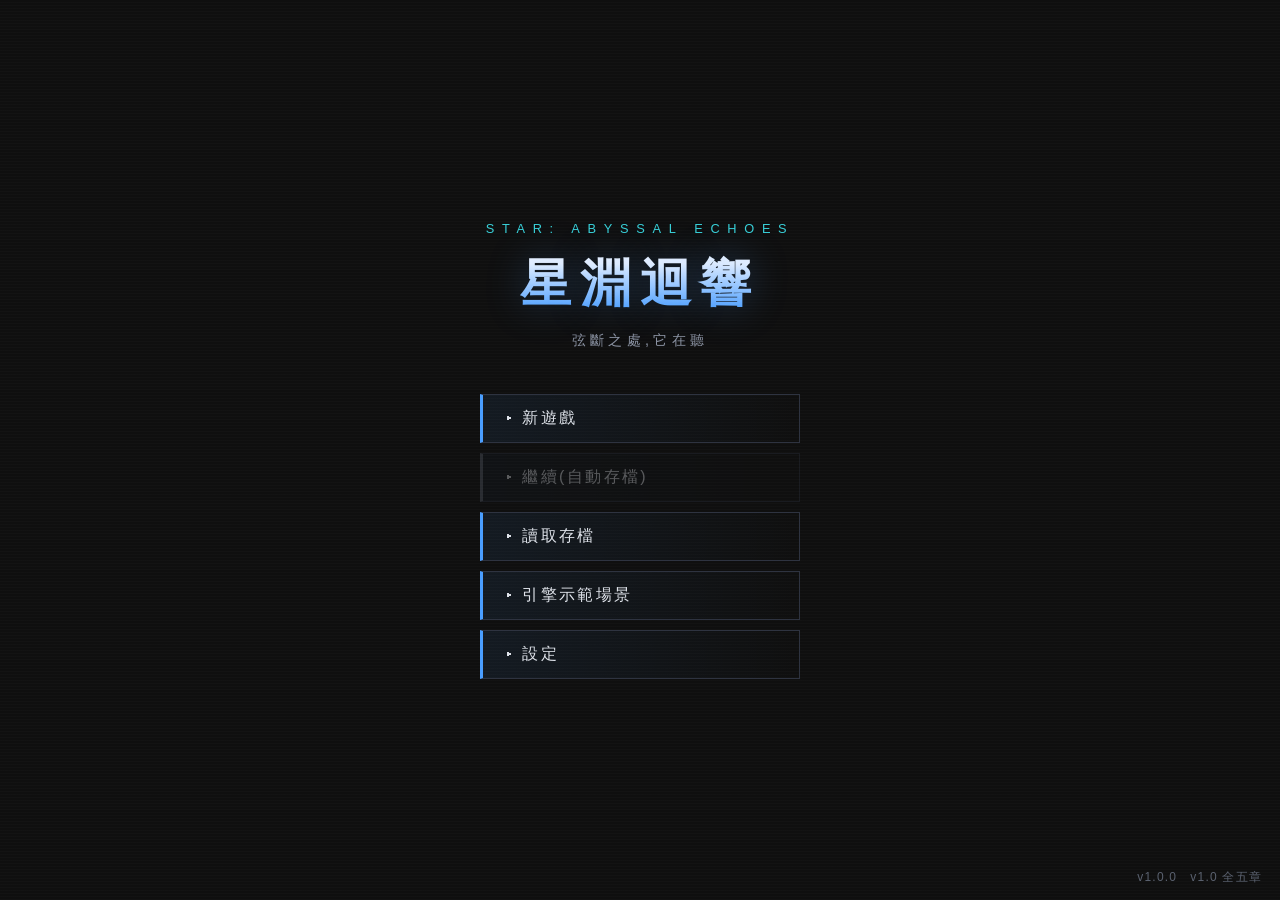
<file: index.html>
<!DOCTYPE html>
<html lang="zh-TW" data-fontsize="md" data-fx="on">
<head>
    <meta charset="UTF-8">
    <meta name="viewport" content="width=device-width, initial-scale=1.0">
    <title>星淵迴響 — STAR: Abyssal Echoes</title>
    <link rel="icon" href="data:image/svg+xml,%3Csvg xmlns='http://www.w3.org/2000/svg' viewBox='0 0 32 32'%3E%3Ctext x='16' y='24' font-size='24' text-anchor='middle'%3E%F0%9F%8C%8C%3C/text%3E%3C/svg%3E">
    <link rel="stylesheet" href="css/main.css">
</head>
<body>
    <div id="starfield" aria-hidden="true"></div>

    <!-- ============ 主選單 ============ -->
    <section id="screen-menu" class="screen active" aria-label="主選單">
        <div class="menu-title-block">
            <div class="menu-title-kicker">STAR: Abyssal Echoes</div>
            <h1 class="menu-title">星淵迴響</h1>
            <div class="menu-title-sub">弦斷之處,它在聽</div>
        </div>
        <nav class="menu-buttons">
            <button id="btn-new" class="menu-btn" type="button">▸ 新遊戲</button>
            <button id="btn-continue" class="menu-btn" type="button" disabled>▸ 繼續(自動存檔)</button>
            <button id="btn-load" class="menu-btn" type="button">▸ 讀取存檔</button>
            <button id="btn-demo" class="menu-btn" type="button">▸ 引擎示範場景</button>
            <button id="btn-settings" class="menu-btn" type="button">▸ 設定</button>
        </nav>
        <div id="menu-version" class="menu-version"></div>
    </section>

    <!-- ============ 角色創建 ============ -->
    <section id="screen-create" class="screen" aria-label="角色創建">
        <div class="create-wrap">
            <h1 class="create-title">建立你的角色</h1>
            <div id="create-head" class="create-head"></div>
            <div id="create-body" class="create-body"></div>
        </div>
    </section>

    <!-- ============ 遊戲畫面 ============ -->
    <section id="screen-game" class="screen" aria-label="遊戲畫面">
        <header class="hud-header">
            <div class="hud-logo">星淵迴響</div>
            <div id="hud-chapter" class="hud-chapter"></div>
            <div class="hud-header-btns">
                <button id="btn-game-save" class="icon-btn" type="button">💾 存讀檔</button>
                <button id="btn-game-settings" class="icon-btn" type="button">⚙ 設定</button>
                <button id="btn-game-menu" class="icon-btn" type="button">☰ 主選單</button>
            </div>
        </header>

        <div class="hud-grid">
            <!-- 左欄:小隊 / 艦船 -->
            <aside id="panel-left" class="hud-panel" aria-label="小隊狀態">
                <div class="panel-block">
                    <h3>小隊狀態</h3>
                    <div class="member-name"><span id="hud-player-name"></span>
                        <span class="cls" id="hud-player-class"></span></div>
                    <div class="stat-row"><span class="label">等級</span><span class="value" id="hud-level"></span></div>
                    <div class="stat-row"><span class="label">生命</span><span class="value" id="hud-hp"></span></div>
                    <div class="bar hp"><i id="hud-hp-bar"></i></div>
                    <div class="stat-row"><span class="label">能量</span><span class="value" id="hud-ep"></span></div>
                    <div class="bar ep"><i id="hud-ep-bar"></i></div>
                    <div class="stat-row"><span class="label">侵蝕</span><span class="value" id="hud-erosion"></span></div>
                    <div class="bar erosion"><i id="hud-erosion-bar"></i></div>
                    <div class="stat-row"><span class="label">學分</span><span class="value" id="hud-credits"></span></div>
                    <div id="hud-party"></div>
                </div>
                <div class="panel-block">
                    <h3>迴響號</h3>
                    <div id="hud-ship"></div>
                </div>
            </aside>

            <!-- 中欄:敘事 -->
            <main id="narrative-wrap" aria-live="polite">
                <div id="narrative"></div>
                <div id="choices" role="menu"></div>

                <!-- 戰鬥介面(覆蓋敘事區) -->
                <div id="combat" aria-label="戰鬥">
                    <div class="cb-zone"><h3>敵方</h3><div id="cb-enemies" class="cb-cards"></div></div>
                    <div id="cb-log" aria-live="polite"></div>
                    <div class="cb-zone"><h3>我方</h3><div id="cb-allies" class="cb-cards"></div></div>
                    <div id="cb-actions"></div>
                    <div id="cb-result"></div>
                </div>

                <!-- 艦船戰介面 -->
                <div id="shipcombat" aria-label="艦船戰">
                    <div id="sc-bands" class="sc-bands"></div>
                    <div class="sc-ships-row">
                        <div id="sc-player" class="sc-ship"></div>
                        <div id="sc-enemy" class="sc-ship"></div>
                    </div>
                    <div id="sc-log" aria-live="polite"></div>
                    <div id="sc-actions"></div>
                    <div id="sc-result"></div>
                </div>
            </main>

            <!-- 右欄:任務 / 所在地 / 快捷 -->
            <aside id="panel-right" class="hud-panel" aria-label="任務與導航">
                <button id="btn-panel-toggle" class="hud-panel-toggle" type="button" aria-expanded="true" aria-controls="panel-right-body">▾ 收合資訊面板</button>
                <div id="panel-right-body" class="hud-panel-body">
                    <div class="panel-block panel-quest">
                        <h3>任務追蹤</h3>
                        <div id="hud-quests"></div>
                    </div>
                    <div class="panel-block panel-loc">
                        <h3>所在地</h3>
                        <div class="loc-name" id="hud-loc-name"></div>
                        <div class="loc-sub" id="hud-loc-sub"></div>
                    </div>
                    <div class="panel-block panel-sys">
                        <h3>系統</h3>
                        <div class="shortcut-grid">
                            <button class="icon-btn" type="button" id="btn-char">👤 角色/背包</button>
                            <button class="icon-btn" type="button" id="btn-map">🗺 星圖</button>
                            <button class="icon-btn" type="button" id="btn-tech">🔬 科技/製造</button>
                            <button class="icon-btn" type="button" id="btn-party">⚔ 小隊</button>
                        </div>
                    </div>
                </div>
            </aside>
        </div>
    </section>

    <!-- ============ 存讀檔視窗 ============ -->
    <div id="modal-slots" class="modal-backdrop" role="dialog" aria-modal="true">
        <div class="modal">
            <div class="modal-head">
                <h2 id="slots-title">存檔</h2>
                <button class="icon-btn" type="button" data-close="modal-slots">✕ 關閉</button>
            </div>
            <div class="modal-body">
                <div id="slot-list" class="slot-list"></div>
                <div class="modal-note">
                    存檔保存在瀏覽器 localStorage;可「匯出」為 JSON 檔備份,或在下方匯入其他裝置的存檔。<br><br>
                    <label class="icon-btn" style="display:inline-block;cursor:pointer">
                        ⇪ 匯入存檔檔案<input id="btn-import" type="file" accept=".json,application/json" hidden>
                    </label>
                </div>
            </div>
        </div>
    </div>

    <!-- ============ 設定視窗 ============ -->
    <div id="modal-settings" class="modal-backdrop" role="dialog" aria-modal="true">
        <div class="modal">
            <div class="modal-head">
                <h2>設定</h2>
                <button class="icon-btn" type="button" data-close="modal-settings">✕ 關閉</button>
            </div>
            <div class="modal-body">
                <div class="setting-row">
                    <span>打字機文字效果</span>
                    <span class="seg">
                        <button class="icon-btn" type="button" data-setting="typewriter" data-value="true">開</button>
                        <button class="icon-btn" type="button" data-setting="typewriter" data-value="false">關</button>
                    </span>
                </div>
                <div class="setting-row">
                    <span>字級</span>
                    <span class="seg">
                        <button class="icon-btn" type="button" data-setting="fontSize" data-value="sm">小</button>
                        <button class="icon-btn" type="button" data-setting="fontSize" data-value="md">中</button>
                        <button class="icon-btn" type="button" data-setting="fontSize" data-value="lg">大</button>
                    </span>
                </div>
                <div class="setting-row">
                    <span>背景動效(掃描線)</span>
                    <span class="seg">
                        <button class="icon-btn" type="button" data-setting="fx" data-value="true">開</button>
                        <button class="icon-btn" type="button" data-setting="fx" data-value="false">關</button>
                    </span>
                </div>
                <div class="setting-row">
                    <span>音效</span>
                    <span class="seg">
                        <button class="icon-btn" type="button" data-setting="sfxOn" data-value="true">開</button>
                        <button class="icon-btn" type="button" data-setting="sfxOn" data-value="false">關</button>
                    </span>
                </div>
                <div class="setting-row">
                    <span>背景音樂</span>
                    <span class="seg">
                        <button class="icon-btn" type="button" data-setting="musicOn" data-value="true">開</button>
                        <button class="icon-btn" type="button" data-setting="musicOn" data-value="false">關</button>
                    </span>
                </div>
                <div class="setting-row">
                    <span>音樂音量</span>
                    <input id="setting-musicvol" class="vol-slider" type="range" min="0" max="100" value="50" aria-label="音樂音量">
                </div>
                <div class="setting-row">
                    <span>音效音量</span>
                    <input id="setting-sfxvol" class="vol-slider" type="range" min="0" max="100" value="80" aria-label="音效音量">
                </div>
                <div class="modal-note">鍵盤操作:數字鍵 1–9 選擇選項;Esc 關閉視窗;點擊敘事區可跳過打字效果。背景音樂與音效皆為即時合成的生成式配樂,無需下載音檔;每種情境有專屬曲風,音樂內容不會重複。</div>
            </div>
        </div>
    </div>

    <!-- ============ 星圖 ============ -->
    <div id="modal-starmap" class="modal-backdrop" role="dialog" aria-modal="true">
        <div class="modal modal-wide">
            <div class="modal-head">
                <h2>幽弦星區・星圖</h2>
                <button class="icon-btn" type="button" data-close="modal-starmap">✕ 關閉</button>
            </div>
            <div class="modal-body">
                <svg id="starmap-svg" viewBox="0 0 660 440" role="img" aria-label="星區地圖"></svg>
                <div id="starmap-fuel" class="modal-note"></div>
            </div>
        </div>
    </div>

    <!-- ============ 商店 ============ -->
    <div id="modal-shop" class="modal-backdrop" role="dialog" aria-modal="true">
        <div class="modal">
            <div class="modal-head">
                <h2 id="shop-title">商店</h2>
                <button class="icon-btn" type="button" data-close="modal-shop">✕ 關閉</button>
            </div>
            <div class="modal-body">
                <div class="shop-bar">
                    <span class="seg">
                        <button class="icon-btn" type="button" id="shop-tab-buy">購買</button>
                        <button class="icon-btn" type="button" id="shop-tab-sell">出售</button>
                    </span>
                    <span id="shop-credits" class="shop-credits"></span>
                </div>
                <div id="shop-list" class="slot-list"></div>
            </div>
        </div>
    </div>

    <!-- ============ 科技/製造 ============ -->
    <div id="modal-tech" class="modal-backdrop" role="dialog" aria-modal="true">
        <div class="modal">
            <div class="modal-head">
                <h2>科技與製造</h2>
                <button class="icon-btn" type="button" data-close="modal-tech">✕ 關閉</button>
            </div>
            <div class="modal-body">
                <div class="shop-bar">
                    <span class="seg">
                        <button class="icon-btn" type="button" id="tech-tab-tech">科技樹</button>
                        <button class="icon-btn" type="button" id="tech-tab-craft">製造</button>
                    </span>
                    <span id="tech-cores" class="shop-credits"></span>
                </div>
                <div id="tech-list" class="slot-list"></div>
            </div>
        </div>
    </div>

    <!-- ============ 小隊管理 ============ -->
    <div id="modal-party" class="modal-backdrop" role="dialog" aria-modal="true">
        <div class="modal">
            <div class="modal-head">
                <h2>小隊</h2>
                <button class="icon-btn" type="button" data-close="modal-party">✕ 關閉</button>
            </div>
            <div class="modal-body" id="party-body"></div>
        </div>
    </div>

    <!-- ============ 角色面板 ============ -->
    <div id="modal-char" class="modal-backdrop" role="dialog" aria-modal="true">
        <div class="modal">
            <div class="modal-head">
                <h2>角色</h2>
                <button class="icon-btn" type="button" data-close="modal-char">✕ 關閉</button>
            </div>
            <div class="modal-body" id="char-body"></div>
        </div>
    </div>

    <div id="toast-stack" aria-live="polite"></div>

    <!-- 引擎(與內容無關) -->
    <script src="js/data/strings.js"></script>
    <script src="js/engine/state.js"></script>
    <script src="js/engine/check.js"></script>
    <script src="js/engine/save.js"></script>
    <script src="js/engine/scene.js"></script>
    <script src="js/engine/combat.js"></script>
    <script src="js/engine/shipCombat.js"></script>
    <script src="js/engine/create.js"></script>
    <script src="js/engine/starmap.js"></script>
    <script src="js/engine/shop.js"></script>
    <script src="js/engine/tech.js"></script>
    <script src="js/engine/audio.js"></script>
    <script src="js/engine/ui.js"></script>
    <script src="js/engine/core.js"></script>
    <!-- 內容資料 -->
    <script src="js/data/world.js"></script>
    <script src="js/data/origins.js"></script>
    <script src="js/data/items.js"></script>
    <script src="js/data/enemies.js"></script>
    <script src="js/data/techtree.js"></script>
    <script src="js/data/ships.js"></script>
    <script src="js/data/companions.js"></script>
    <script src="js/data/prologue.js"></script>
    <script src="js/data/chapter1.js"></script>
    <script src="js/data/chapter2.js"></script>
    <script src="js/data/chapter3.js"></script>
    <script src="js/data/chapter4.js"></script>
    <script src="js/data/chapter5.js"></script>
    <script src="js/data/companion_quests.js"></script>
    <script src="js/data/demo.js"></script>
</body>
</html>
</file>
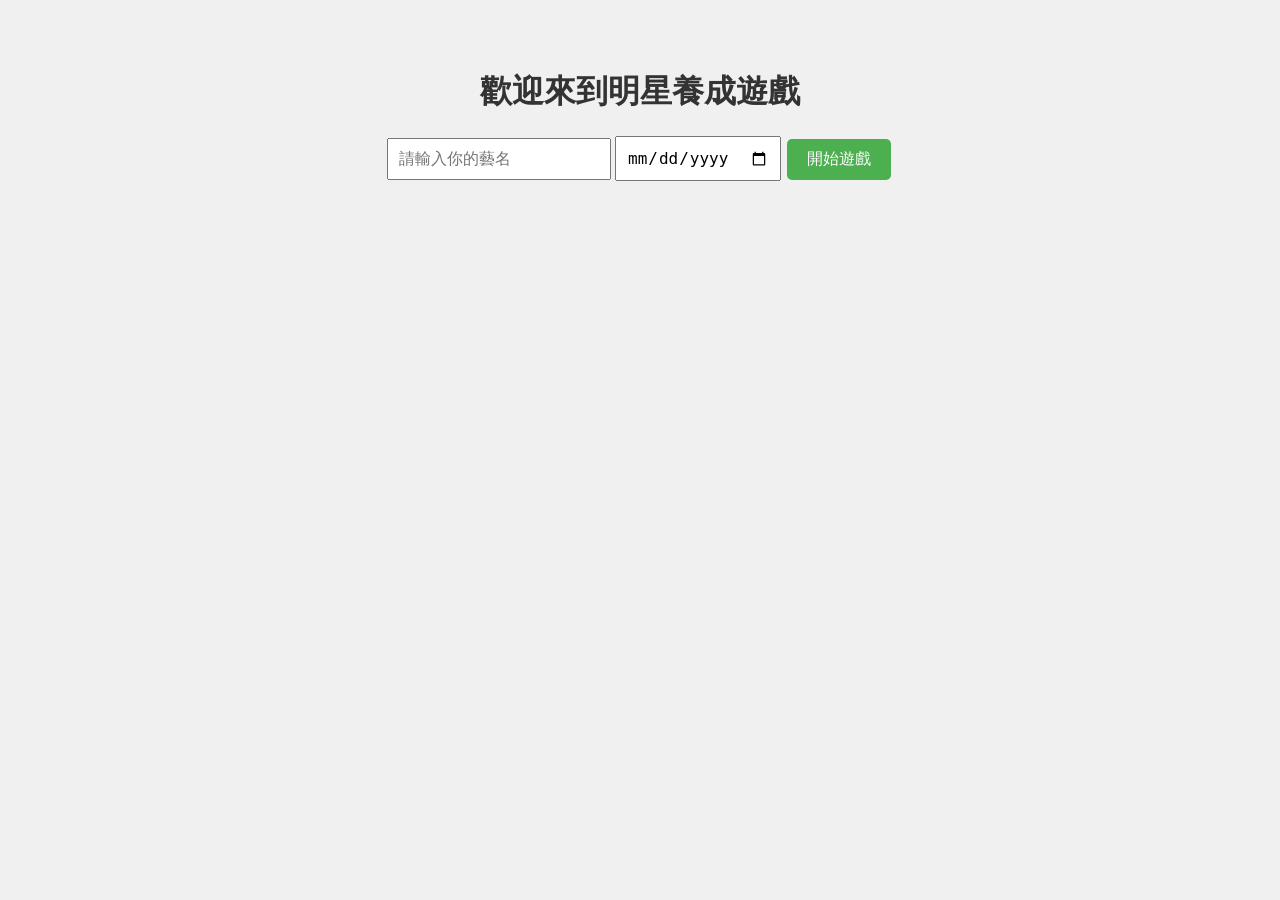
<file: index (2).html>
<!DOCTYPE html>
<html lang="zh-Hant">
<head>
    <meta charset="UTF-8">
    <meta name="viewport" content="width=device-width, initial-scale=1.0">
    <title>明星養成遊戲</title>
    <style>
        body {
            font-family: Arial, sans-serif;
            max-width: 800px;
            margin: 0 auto;
            padding: 20px;
            background-color: #f0f0f0;
        }
        h1, h2 {
            color: #333;
        }
        #game-container {
            background-color: white;
            padding: 20px;
            border-radius: 10px;
            box-shadow: 0 0 10px rgba(0,0,0,0.1);
        }
        button {
            background-color: #4CAF50;
            border: none;
            color: white;
            padding: 10px 20px;
            text-align: center;
            text-decoration: none;
            display: inline-block;
            font-size: 16px;
            margin: 4px 2px;
            cursor: pointer;
            border-radius: 5px;
        }
        #status, #events, #achievements, #leaderboard {
            margin-top: 20px;
        }
        table {
            width: 100%;
            border-collapse: collapse;
        }
        th, td {
            border: 1px solid #ddd;
            padding: 8px;
            text-align: left;
        }
        th {
            background-color: #f2f2f2;
        }
        #manager-dialog {
            background-color: #e6f3ff;
            border: 2px solid #b3d9ff;
            border-radius: 10px;
            padding: 10px;
            margin-top: 20px;
        }
        #start-screen {
            text-align: center;
            margin-top: 50px;
        }
        #start-screen input {
            padding: 10px;
            font-size: 16px;
            margin-bottom: 10px;
        }
        #career-options {
            display: none;
            position: fixed;
            top: 50%;
            left: 50%;
            transform: translate(-50%, -50%);
            background-color: white;
            padding: 20px;
            border-radius: 10px;
            box-shadow: 0 0 10px rgba(0,0,0,0.2);
        }
    </style>
</head>
<body>
    <div id="start-screen">
        <h1>歡迎來到明星養成遊戲</h1>
        <input type="text" id="artist-name" placeholder="請輸入你的藝名">
        <input type="date" id="artist-birthday" placeholder="請輸入你的生日(月/日)">
        <button onclick="startGame()">開始遊戲</button>
    </div>
    <div id="game-container" style="display: none;">
        <h1>明星養成遊戲</h1>
        <div id="status">
            <h2>狀態</h2>
            <table id="status-table">
                <tr>
                    <th>藝名</th>
                    <th>生日</th>
                    <th>日期</th>
                    <th>職業</th>
                    <th>體力</th>
                    <th>金錢</th>
                    <th>人氣</th>
                    <th>剩餘行動次數</th>
                </tr>
                <tr>
                    <td id="player-name"></td>
                    <td id="player-birthday"></td>
                    <td id="date"></td>
                    <td id="career"></td>
                    <td id="energy"></td>
                    <td id="money"></td>
                    <td id="popularity"></td>
                    <td id="actions-left"></td>
                </tr>
            </table>
            <h3>技能</h3>
            <table id="skills-table">
                <tr>
                    <th>唱歌</th>
                    <th>跳舞</th>
                    <th>演技</th>
                    <th>綜藝</th>
                    <th>主持</th>
                </tr>
                <tr>
                    <td id="singing"></td>
                    <td id="dancing"></td>
                    <td id="acting"></td>
                    <td id="variety"></td>
                    <td id="hosting"></td>
                </tr>
            </table>
        </div>
        <div id="actions">
            <h2>行動</h2>
            <button onclick="professionalTraining()">訓練</button>
            <button onclick="work()">工作</button>
            <button onclick="rest()">休息</button>
            <button onclick="challenge()">挑戰</button>
            <button onclick="showCareerOptions()">轉職</button>
        </div>
        <div id="manager-dialog">
            <h2>經紀人對話</h2>
            <p id="manager-message">歡迎來到星光大道！讓我們一起努力，創造屬於你的傳奇！</p>
        </div>
        <div id="events">
            <h2>事件</h2>
            <ul id="event-log"></ul>
        </div>
        <div id="achievements">
            <h2>成就</h2>
            <ul id="achievement-list"></ul>
        </div>
        <div id="leaderboard">
            <h2>排行榜</h2>
            <table id="leaderboard-table">
                <tr>
                    <th>排名</th>
                    <th>名字</th>
                    <th>職業</th>
                    <th>人氣</th>
                </tr>
            </table>
        </div>
        <button onclick="saveGame()">儲存遊戲</button>
        <button onclick="loadGame()">載入遊戲</button>
    </div>
    <div id="career-options">
        <h2>選擇新職業</h2>
        <div id="career-buttons"></div>
        <button onclick="document.getElementById('career-options').style.display='none'">取消</button>
    </div>

    <script>
        // 遊戲狀態
        let gameState = {
            playerName: "",
            playerBirthday: "",
            date: new Date(2024, 0, 1),
            career: "新人",
            energy: 100,
            money: 1000,
            popularity: 0,
            actionsLeft: 4,
            skills: {
                singing: 1,
                dancing: 1,
                acting: 1,
                variety: 1,
                hosting: 1
            },
            achievements: [],
            eventLog: [],
            unlockedCareers: ["新人"],
            careerNotifications: []
        };

        // 成就定義
        const achievements = [
            { name: "初露頭角", condition: () => gameState.popularity >= 100 },
            { name: "小有名氣", condition: () => gameState.popularity >= 1000 },
            { name: "當紅炸子雞", condition: () => gameState.popularity >= 10000 },
            { name: "歌神", condition: () => gameState.skills.singing >= 100 },
            { name: "舞王", condition: () => gameState.skills.dancing >= 100 },
            { name: "影帝", condition: () => gameState.skills.acting >= 100 },
            { name: "綜藝天王", condition: () => gameState.skills.variety >= 100 },
            { name: "金牌主持", condition: () => gameState.skills.hosting >= 100 }
        ];

        // 職業定義
        const careers = [
            { name: "新人", unlockCondition: () => true },
            { name: "歌手", unlockCondition: () => gameState.skills.singing >= 20 },
            { name: "舞者", unlockCondition: () => gameState.skills.dancing >= 20 },
            { name: "演員", unlockCondition: () => gameState.skills.acting >= 20 },
            { name: "綜藝藝人", unlockCondition: () => gameState.skills.variety >= 20 },
            { name: "主持人", unlockCondition: () => gameState.skills.hosting >= 20 },
            { 
                name: "全能藝人", 
                unlockCondition: () => 
                    gameState.skills.singing >= 50 && 
                    gameState.skills.dancing >= 50 && 
                    gameState.skills.acting >= 50 && 
                    gameState.skills.variety >= 50 && 
                    gameState.skills.hosting >= 50 &&
                    gameState.achievements.includes("小有名氣")
            }
        ];

        // AI對手
        let aiOpponents = [];

        // 生成AI對手
        function generateAIOpponents() {
            const firstNames = ["陳", "林", "黃", "張", "李", "王", "吳", "劉", "蔡", "楊"];
            const lastNames = ["雨辰", "夢潔", "雅靜", "軒宇", "志浩", "宇軒", "卓楊", "曉琳", "宇豪", "婉婷"];
            
            aiOpponents = [];
            for (let i = 0; i < 10; i++) {
                const firstName = firstNames[Math.floor(Math.random() * firstNames.length)];
                const lastName = lastNames[Math.floor(Math.random() * lastNames.length)];
                const name = firstName + lastName;
                
                const career = careers[Math.floor(Math.random() * (careers.length - 1)) + 1].name;
                
                const skills = {
                    singing: Math.floor(Math.random() * 50) + 1,
                    dancing: Math.floor(Math.random() * 50) + 1,
                    acting: Math.floor(Math.random() * 50) + 1,
                    variety: Math.floor(Math.random() * 50) + 1,
                    hosting: Math.floor(Math.random() * 50) + 1
                };
                
                const popularity = Math.floor(Math.random() * 5000) + 100;
                
                aiOpponents.push({ name, career, skills, popularity });
            }
        }

        // 開始遊戲
        function startGame() {
            const artistName = document.getElementById('artist-name').value.trim();
            const artistBirthday = document.getElementById('artist-birthday').value;
            if (artistName && artistBirthday) {
                gameState.playerName = artistName;
                gameState.playerBirthday = artistBirthday;
                document.getElementById('start-screen').style.display = 'none';
                document.getElementById('game-container').style.display = 'block';
                generateAIOpponents();
                updateDisplay();
            } else {
                alert('請輸入你的藝名和生日！');
            }
        }

        // 更新顯示
        function updateDisplay() {
            document.getElementById('player-name').textContent = gameState.playerName;
            document.getElementById('player-birthday').textContent = gameState.playerBirthday;
            document.getElementById('date').textContent = gameState.date.toLocaleDateString('zh-TW');
            document.getElementById('career').textContent = gameState.career;
            document.getElementById('energy').textContent = gameState.energy;
            document.getElementById('money').textContent = gameState.money;
            document.getElementById('popularity').textContent = gameState.popularity;
            document.getElementById('actions-left').textContent = gameState.actionsLeft;
            
            document.getElementById('singing').textContent = gameState.skills.singing;
            document.getElementById('dancing').textContent = gameState.skills.dancing;
            document.getElementById('acting').textContent = gameState.skills.acting;
            document.getElementById('variety').textContent = gameState.skills.variety;
            document.getElementById('hosting').textContent = gameState.skills.hosting;
            
            updateEventLog();
            updateLeaderboard();
        }

        // 更新事件日誌
        function updateEventLog() {
            const eventLog = document.getElementById('event-log');
            eventLog.innerHTML = '';
            gameState.eventLog.forEach((event, index) => {
                const li = document.createElement('li');
                li.textContent = `${event.date} - ${event.description}`;
                eventLog.appendChild(li);
            });
        }

        // 更新排行榜
        function updateLeaderboard() {
            const leaderboard = [
                { name: gameState.playerName, career: gameState.career, popularity: gameState.popularity },
                ...aiOpponents
            ].sort((a, b) => b.popularity - a.popularity);

            const leaderboardTable = document.getElementById('leaderboard-table');
            leaderboardTable.innerHTML = '<tr><th>排名</th><th>名字</th><th>職業</th><th>人氣</th></tr>';

            leaderboard.forEach((star, index) => {
                const row = leaderboardTable.insertRow(-1);
                row.insertCell(0).textContent = index + 1;
                row.insertCell(1).textContent = star.name;
                row.insertCell(2).textContent = star.career;
                row.insertCell(3).textContent = star.popularity;
            });
        }

        // 更新經紀人對話
        function updateManagerDialog(message) {
            document.getElementById('manager-message').textContent = message;
        }

        // 訓練（繼續）
        function professionalTraining() {
            if (gameState.actionsLeft > 0 && gameState.energy >= 20 && gameState.money >= 200) {
                gameState.actionsLeft--;
                gameState.energy -= 20;
                gameState.money -= 200;

                const careerSkills = {
                    "新人": ["singing", "dancing", "acting", "variety", "hosting"],
                    "歌手": ["singing"],
                    "舞者": ["dancing"],
                    "演員": ["acting"],
                    "綜藝藝人": ["variety"],
                    "主持人": ["hosting"],
                    "全能藝人": ["singing", "dancing", "acting", "variety", "hosting"]
                };

                const skillToTrain = careerSkills[gameState.career][Math.floor(Math.random() * careerSkills[gameState.career].length)];
                const increase = Math.floor(Math.random() * 3) + 2;
                gameState.skills[skillToTrain] += increase;
                gameState.popularity += Math.floor(Math.random() * 10);

                addEvent(`訓練：${getSkillName(skillToTrain)}技能提升了${increase}點`);
                updateManagerDialog(`訓練效果顯著！你的${getSkillName(skillToTrain)}技能有了明顯進步。繼續保持！`);
                checkCareerProgress();
                checkEndDay();
            } else if (gameState.money < 200) {
                updateManagerDialog("你的資金不足以支付訓練的費用。也許可以先去工作賺些錢？");
            } else if (gameState.energy < 20) {
                updateManagerDialog("你看起來很疲憊，先休息一下吧。健康比什麼都重要！");
            } else {
                updateManagerDialog("今天的行動次數已經用完了，明天再繼續努力吧！");
            }
        }

        // 工作
        function work() {
            if (gameState.actionsLeft > 0 && gameState.energy >= 30) {
                gameState.actionsLeft--;
                gameState.energy -= 30;
                
                const jobTypes = ['唱歌表演', '舞蹈表演', '拍攝廣告', '綜藝節目', '主持活動'];
                const job = jobTypes[Math.floor(Math.random() * jobTypes.length)];
                const reward = Math.floor(Math.random() * 500) + 200;
                const popularityGain = Math.floor(Math.random() * 20) + 10;
                
                gameState.money += reward;
                gameState.popularity += popularityGain;
                
                addEvent(`工作：參與了${job}，賺到${reward}元，人氣增加${popularityGain}`);
                updateManagerDialog(`太棒了！你在${job}中表現出色。這對你的事業發展很有幫助！`);
                checkCareerProgress();
                checkEndDay();
            } else if (gameState.energy < 30) {
                updateManagerDialog("你看起來很疲憊，先休息一下吧。健康比什麼都重要！");
            } else {
                updateManagerDialog("今天的行動次數已經用完了，明天再繼續努力吧！");
            }
        }

        // 休息
        function rest() {
            if (gameState.actionsLeft > 0) {
                gameState.actionsLeft--;
                gameState.energy = Math.min(gameState.energy + 50, 100);
                addEvent("休息恢復了體力");
                updateManagerDialog("休息得好！記住，保持良好的身心狀態是成功的關鍵。");
                checkEndDay();
            } else {
                updateManagerDialog("今天的行動次數已經用完了，明天再繼續努力吧！");
                nextDay();
            }
        }

        // 挑戰
        function challenge() {
            if (gameState.actionsLeft > 0 && gameState.energy >= 40) {
                gameState.actionsLeft--;
                gameState.energy -= 40;

                const opponent = aiOpponents[Math.floor(Math.random() * aiOpponents.length)];
                const challengeTypes = ['唱歌比賽', '舞蹈對決', '演技比拼', '綜藝表演', '主持競賽'];
                const challengeType = challengeTypes[Math.floor(Math.random() * challengeTypes.length)];
                const skillType = {
                    '唱歌比賽': 'singing',
                    '舞蹈對決': 'dancing',
                    '演技比拼': 'acting',
                    '綜藝表演': 'variety',
                    '主持競賽': 'hosting'
                }[challengeType];

                const playerStrength = gameState.skills[skillType] * (1 + gameState.popularity / 10000);
                const opponentStrength = opponent.skills[skillType] * (1 + opponent.popularity / 10000);
                const successRate = playerStrength / (playerStrength + opponentStrength);

                if (Math.random() < successRate) {
                    const popularityGain = Math.floor(Math.random() * 100) + 50;
                    const skillGain = Math.floor(Math.random() * 3) + 1;
                    gameState.popularity += popularityGain;
                    gameState.skills[skillType] += skillGain;
                    addEvent(`挑戰成功：在${challengeType}中戰勝了${opponent.name}，人氣增加${popularityGain}，${getSkillName(skillType)}技能提升${skillGain}點`);
                    updateManagerDialog(`恭喜你在${challengeType}中取得勝利！這次的成功將會大大提升你的知名度。`);
                } else {
                    const popularityLoss = Math.floor(Math.random() * 50) + 20;
                    const skillLoss = Math.floor(Math.random() * 2) + 1;
                    gameState.popularity = Math.max(0, gameState.popularity - popularityLoss);
                    gameState.skills[skillType] = Math.max(1, gameState.skills[skillType] - skillLoss);
                    addEvent(`挑戰失敗：在${challengeType}中輸給了${opponent.name}，人氣減少${popularityLoss}，${getSkillName(skillType)}技能下降${skillLoss}點`);
                    updateManagerDialog(`這次挑戰的結果不太理想，但別灰心！失敗是成功的母親，繼續努力吧！`);
                }

                checkCareerProgress();
                checkEndDay();
            } else if (gameState.energy < 40) {
                updateManagerDialog("挑戰需要充沛的體力，先休息一下，恢復狀態再挑戰吧！");
            } else {
                updateManagerDialog("今天的行動次數已經用完了，明天再繼續努力吧！");
            }
        }

        // 顯示職業選項
        function showCareerOptions() {
            const careerButtons = document.getElementById('career-buttons');
            careerButtons.innerHTML = '';
            careers.forEach(career => {
                if (career.unlockCondition() && !gameState.unlockedCareers.includes(career.name)) {
                    const button = document.createElement('button');
                    button.textContent = career.name;
                    button.onclick = () => changeCourse(career.name);
                    careerButtons.appendChild(button);
                }
            });
            document.getElementById('career-options').style.display = 'block';
        }

        // 轉換職業
        function changeCourse(newCareer) {
            if (gameState.actionsLeft > 0) {
                gameState.actionsLeft--;
                gameState.career = newCareer;
                gameState.unlockedCareers.push(newCareer);
                addEvent(`轉換了職業方向，現在是${newCareer}`);
                updateManagerDialog(`職業轉換成功！作為${newCareer}，你將面臨新的挑戰和機遇。`);
                document.getElementById('career-options').style.display = 'none';
                checkEndDay();
            } else {
                updateManagerDialog("今天的行動次數已經用完了，明天再考慮職業發展吧！");
            }
        }

        // 檢查職業進展
        function checkCareerProgress() {
            careers.forEach(career => {
                if (career.name !== gameState.career && career.unlockCondition() && !gameState.unlockedCareers.includes(career.name) && !gameState.careerNotifications.includes(career.name)) {
                    updateManagerDialog(`恭喜！你已經具備成為${career.name}的條件了。考慮轉換職業嗎？`);
                    gameState.careerNotifications.push(career.name);
                }
            });
        }

        // 檢查日結
        function checkEndDay() {
            if (gameState.actionsLeft <= 0) {
                nextDay();
            } else {
                updateDisplay();
            }
        }

        // 下一天
        function nextDay() {
            gameState.date.setDate(gameState.date.getDate() + 1);
            gameState.actionsLeft = 4;
            gameState.energy = Math.min(gameState.energy + 20, 100);
            checkAchievements();
            randomEvent();
            updateAIOpponents();
            updateDisplay();
        }

        // 添加事件
        function addEvent(description) {
            const eventDate = gameState.date.toLocaleDateString('zh-TW');
            gameState.eventLog.unshift({ date: eventDate, description: description });
            if (gameState.eventLog.length > 10) {
                gameState.eventLog.pop();
            }
        }

        // 檢查成就
        function checkAchievements() {
            achievements.forEach(achievement => {
                if (!gameState.achievements.includes(achievement.name) && achievement.condition()) {
                    gameState.achievements.push(achievement.name);
                    addEvent(`獲得成就：${achievement.name}`);
                    updateManagerDialog(`恭喜你獲得了"${achievement.name}"成就！你的努力得到了回報！`);
                    const li = document.createElement('li');
                    li.textContent = achievement.name;
                    document.getElementById('achievement-list').appendChild(li);
                }
            });
        }

        // 隨機事件
        function randomEvent() {
            const events = [
                { name: "粉絲見面會", effect: () => { gameState.popularity += 50; gameState.energy -= 30; } },
                { name: "慈善活動", effect: () => { gameState.popularity += 30; gameState.money -= 500; } },
                { name: "綜藝節目邀請", effect: () => { gameState.popularity += 100; gameState.skills.variety += 2; } },
                { name: "生病", effect: () => { gameState.energy -= 50; } },
                { name: "獲得贊助", effect: () => { gameState.money += 1000; } },
                { name: "參加選秀節目", effect: () => { gameState.popularity += 200; gameState.skills.singing += 3; gameState.skills.dancing += 3; } },
                { name: "代言商品", effect: () => { gameState.money += 2000; gameState.popularity += 50; } },
                { name: "社交媒體爆紅", effect: () => { gameState.popularity += 500; } },
                { name: "參演電影", effect: () => { gameState.popularity += 300; gameState.skills.acting += 5; gameState.money += 3000; } },
                { name: "發行個人單曲", effect: () => { gameState.popularity += 250; gameState.skills.singing += 4; gameState.money += 1500; } }
            ];

            if (Math.random() < 0.3) {
                const event = events[Math.floor(Math.random() * events.length)];
                event.effect();
                addEvent(`隨機事件：${event.name}`);
                updateManagerDialog(`發生了${event.name}事件！這對你的事業會有影響。`);
            }
        }

        // 更新AI對手
        function updateAIOpponents() {
            aiOpponents.forEach(opponent => {
                opponent.popularity += Math.floor(Math.random() * 20) - 5;
                opponent.popularity = Math.max(0, opponent.popularity);
                
                const skillIncrease = Math.floor(Math.random() * 3);
                const skills = ['singing', 'dancing', 'acting', 'variety', 'hosting'];
                const randomSkill = skills[Math.floor(Math.random() * skills.length)];
                opponent.skills[randomSkill] += skillIncrease;
            });
        }

        // 獲取技能名稱
        function getSkillName(skill) {
            const skillNames = {
                singing: '唱歌',
                dancing: '跳舞',
                acting: '演技',
                variety: '綜藝',
                hosting: '主持'
            };
            return skillNames[skill];
        }

        // 保存遊戲
        function saveGame() {
            localStorage.setItem('starMakerSave', JSON.stringify(gameState));
            addEvent("遊戲已儲存");
            updateManagerDialog("遊戲已保存。記得定期保存你的進度！");
        }

        // 載入遊戲
        function loadGame() {
            const savedGame = localStorage.getItem('starMakerSave');
            if (savedGame) {
                gameState = JSON.parse(savedGame);
                gameState.date = new Date(gameState.date);
                document.getElementById('start-screen').style.display = 'none';
                document.getElementById('game-container').style.display = 'block';
                generateAIOpponents();
                updateDisplay();
                addEvent("遊戲已載入");
                updateManagerDialog("歡迎回來！讓我們繼續你的星途之旅吧！");
            } else {
                addEvent("沒有找到儲存的遊戲");
                updateManagerDialog("似乎沒有找到之前的存檔。讓我們開始一個新的冒險吧！");
            }
        }

        // 初始化遊戲
        updateDisplay();

        // 生成初始AI對手
        generateAIOpponents();

        // 添加一個事件監聽器，以便在頁面加載完成後初始化遊戲
        window.addEventListener('load', function() {
            // 如果有保存的遊戲，則載入
            if (localStorage.getItem('starMakerSave')) {
                loadGame();
            } else {
                // 否則顯示開始遊戲的畫面
                document.getElementById('start-screen').style.display = 'block';
                document.getElementById('game-container').style.display = 'none';
            }
        });
    </script>
</body>
</html>
</file>
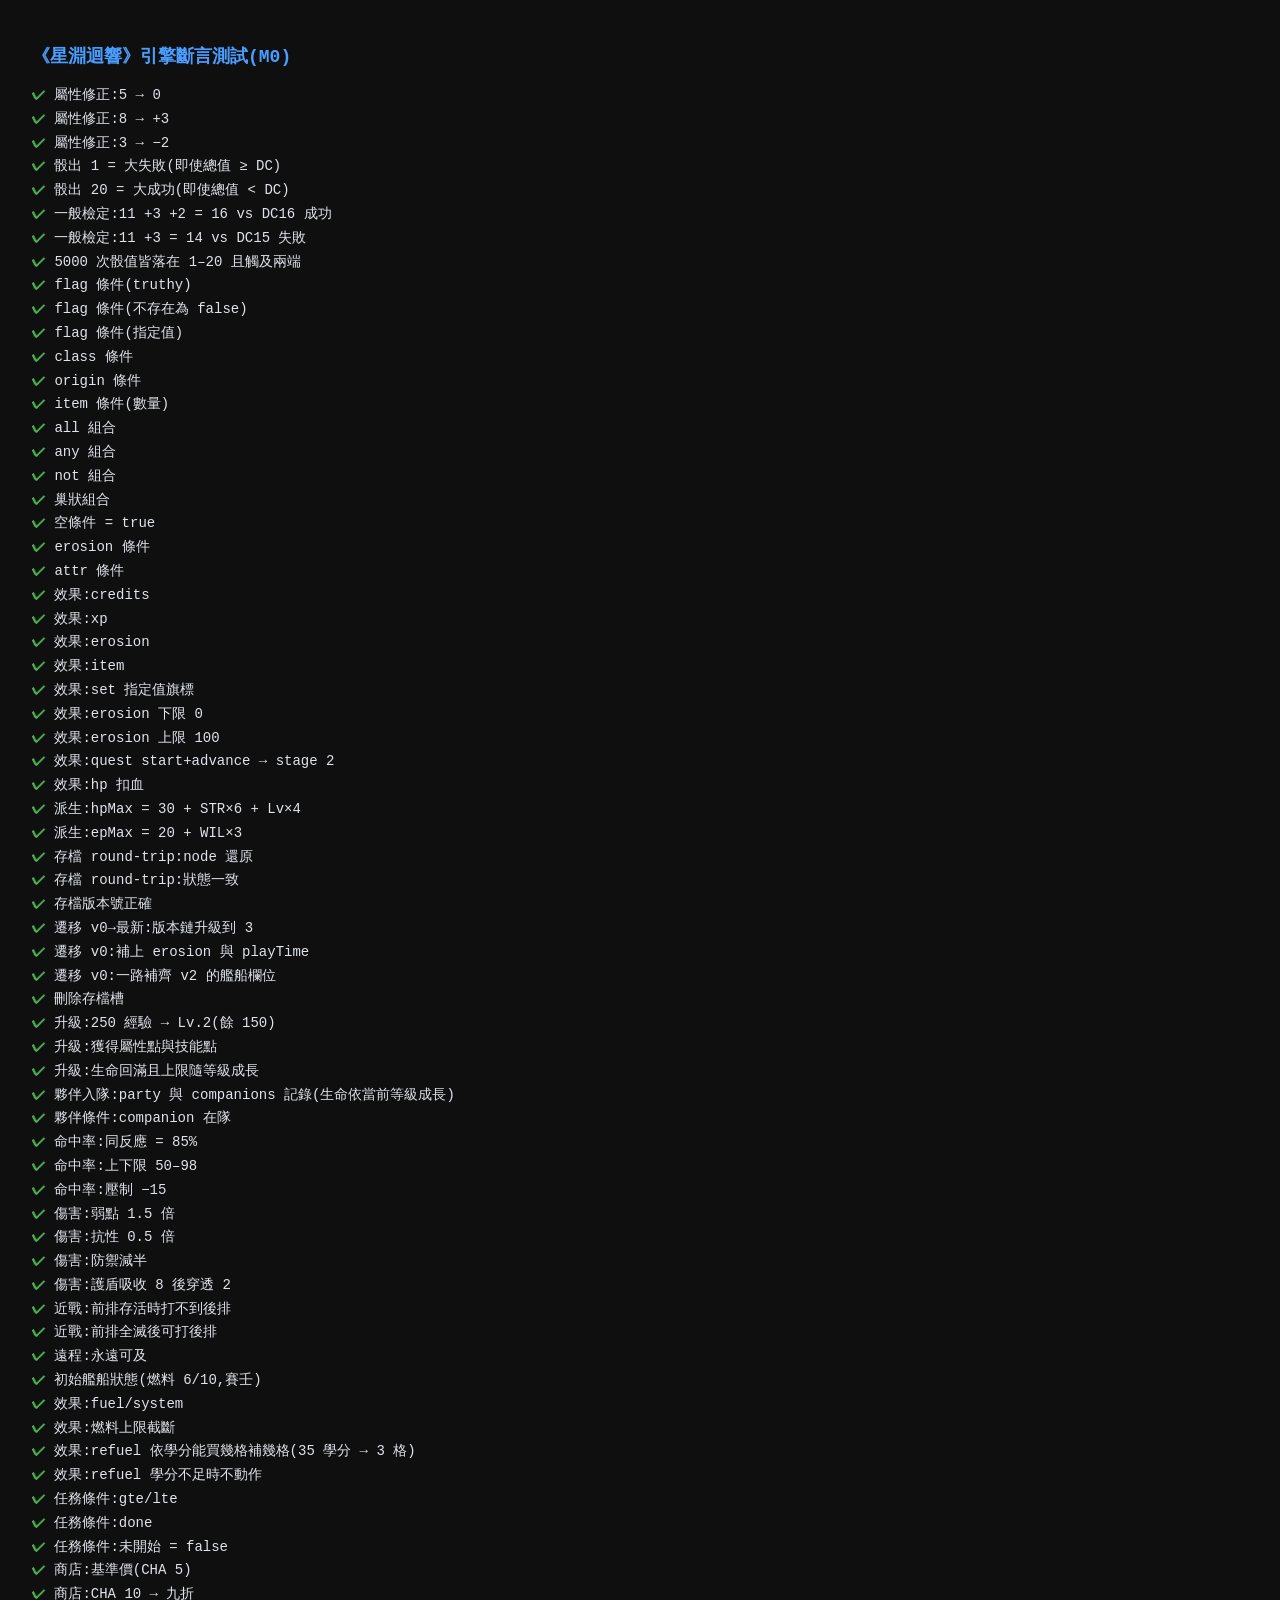
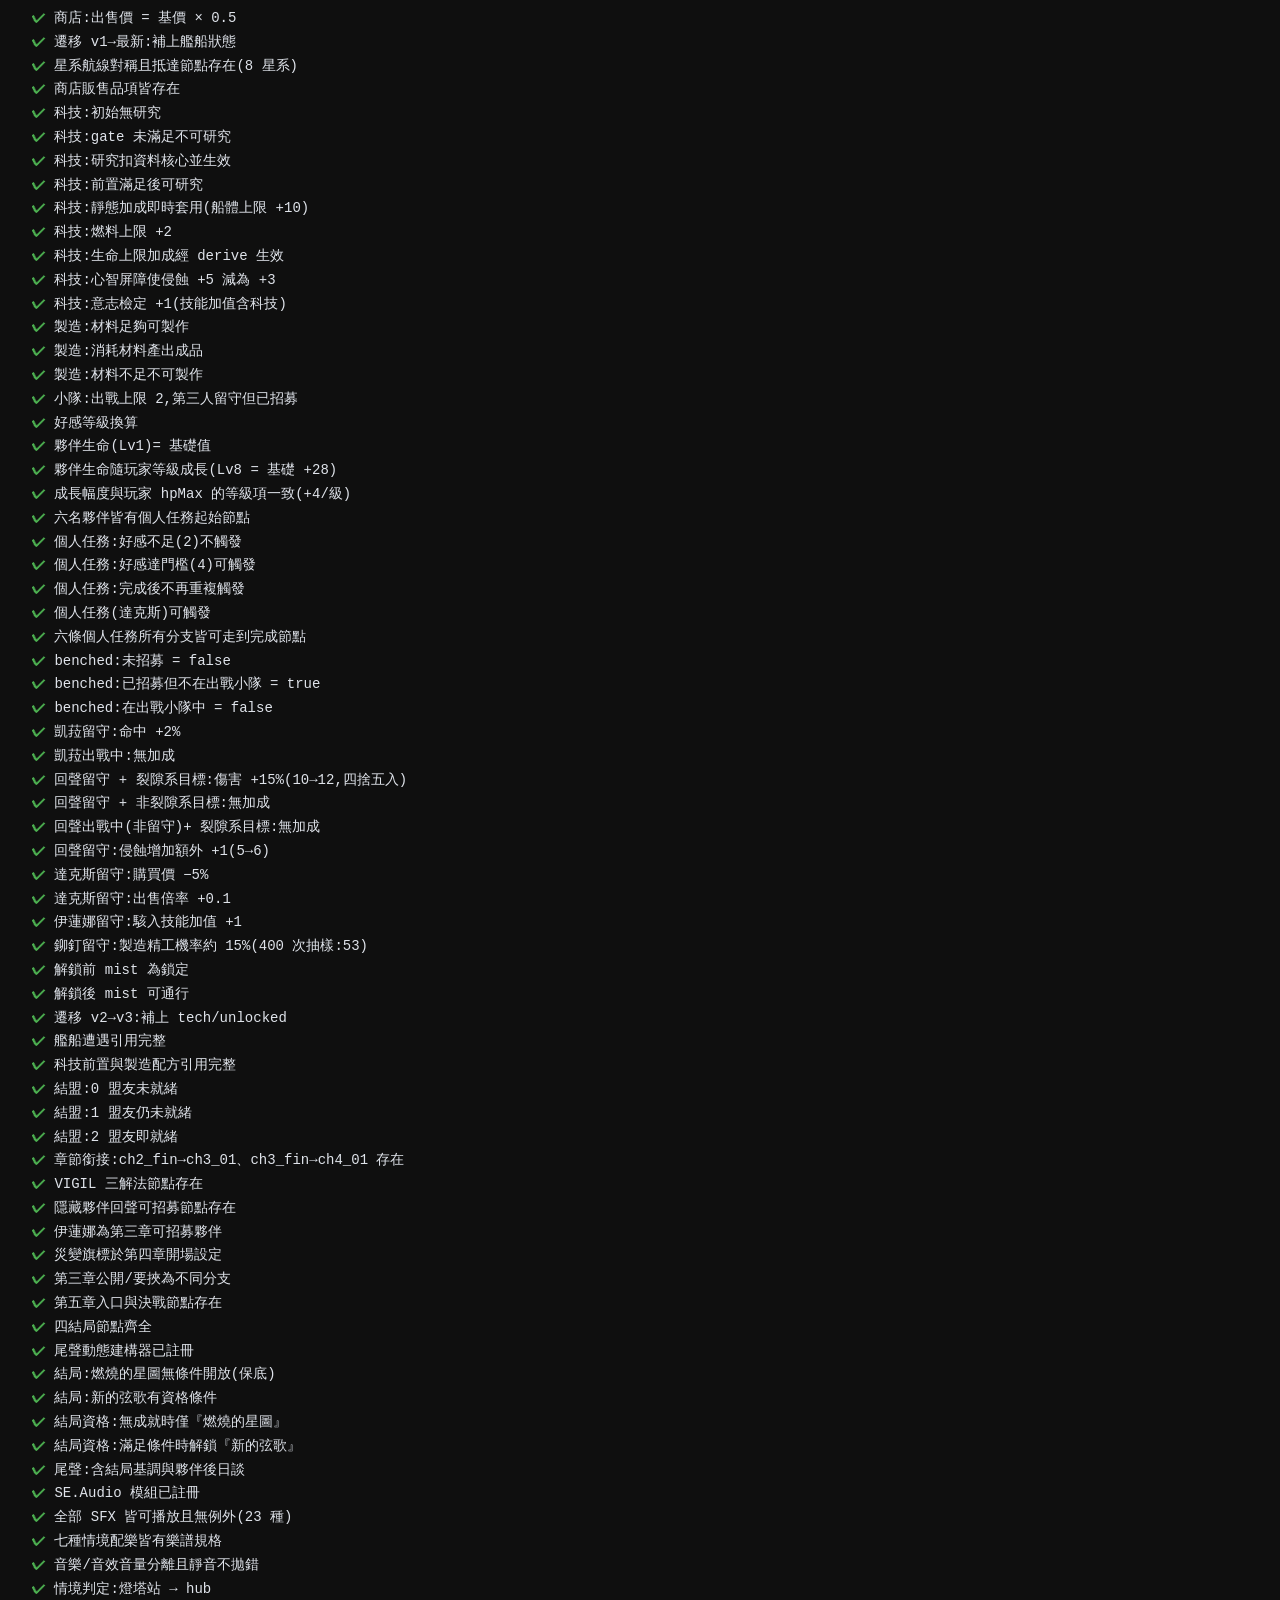
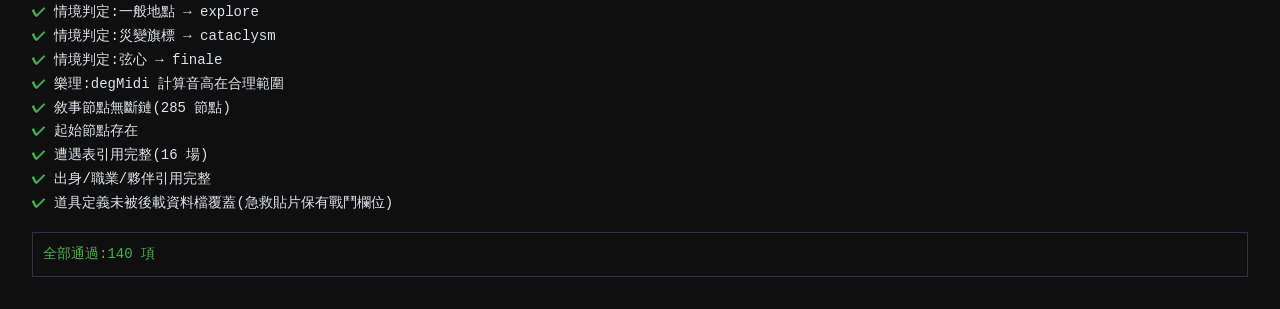
<file: test.html>
<!DOCTYPE html>
<html lang="zh-TW">
<head>
    <meta charset="UTF-8">
    <title>星淵迴響 — 引擎測試頁</title>
    <link rel="icon" href="data:image/svg+xml,%3Csvg xmlns='http://www.w3.org/2000/svg' viewBox='0 0 32 32'%3E%3Ctext x='16' y='24' font-size='24' text-anchor='middle'%3E%F0%9F%8C%8C%3C/text%3E%3C/svg%3E">
    <style>
        body { font-family: 'Consolas', 'Microsoft JhengHei', monospace; background: #0f0f0f; color: #dfe3ea; padding: 24px; font-size: 14px; }
        h1 { font-size: 18px; color: #4a9eff; margin-bottom: 16px; }
        .ok { color: #4caf50; }
        .ng { color: #f44336; font-weight: bold; }
        #summary { margin-top: 16px; padding: 10px; border: 1px solid #2e3340; }
        div { line-height: 1.7; }
    </style>
</head>
<body>
<h1>《星淵迴響》引擎斷言測試(M0)</h1>
<div id="out"></div>
<div id="summary"></div>

<div id="cb-log" style="display:none"></div>
<div id="toast-stack" style="display:none"></div>

<script src="js/data/strings.js"></script>
<script src="js/engine/state.js"></script>
<script src="js/engine/check.js"></script>
<script src="js/engine/save.js"></script>
<script src="js/engine/combat.js"></script>
<script src="js/engine/shipCombat.js"></script>
<script src="js/engine/shop.js"></script>
<script src="js/engine/starmap.js"></script>
<script src="js/engine/tech.js"></script>
<script src="js/engine/audio.js"></script>
<script src="js/engine/ui.js"></script>
<script src="js/data/world.js"></script>
<script src="js/data/origins.js"></script>
<script src="js/data/items.js"></script>
<script src="js/data/enemies.js"></script>
<script src="js/data/techtree.js"></script>
<script src="js/data/ships.js"></script>
<script src="js/data/companions.js"></script>
<script src="js/data/prologue.js"></script>
<script src="js/data/chapter1.js"></script>
<script src="js/data/chapter2.js"></script>
<script src="js/data/chapter3.js"></script>
<script src="js/data/chapter4.js"></script>
<script src="js/data/chapter5.js"></script>
<script src="js/data/companion_quests.js"></script>
<script src="js/data/demo.js"></script>
<script>
(function () {
    "use strict";
    const out = document.getElementById("out");
    let pass = 0, fail = 0;

    function t(name, cond) {
        const div = document.createElement("div");
        if (cond) { pass++; div.innerHTML = '<span class="ok">✔</span> ' + name; }
        else { fail++; div.innerHTML = '<span class="ng">✘ FAIL</span> ' + name; }
        out.appendChild(div);
    }

    /* ---------- check.js ---------- */
    t("屬性修正:5 → 0", SE.Check.modOf(5) === 0);
    t("屬性修正:8 → +3", SE.Check.modOf(8) === 3);
    t("屬性修正:3 → −2", SE.Check.modOf(3) === -2);

    // 骰值範圍與臨界行為(注入固定亂數)
    const actor = { attrs: { INT: 8 }, skills: { hacking: 2 } };
    SE.Check._rng = () => 0;            // die = 1
    let r = SE.Check.roll({ attr: "INT", skill: "hacking", dc: 5 }, actor);
    t("骰出 1 = 大失敗(即使總值 ≥ DC)", r.die === 1 && r.crit === "fail" && r.success === false);
    SE.Check._rng = () => 0.9999;       // die = 20
    r = SE.Check.roll({ attr: "INT", dc: 30 }, actor);
    t("骰出 20 = 大成功(即使總值 < DC)", r.die === 20 && r.crit === "success" && r.success === true);
    SE.Check._rng = () => 0.5;          // die = 11
    r = SE.Check.roll({ attr: "INT", skill: "hacking", dc: 16 }, actor);
    t("一般檢定:11 +3 +2 = 16 vs DC16 成功", r.total === 16 && r.success === true && r.crit === null);
    r = SE.Check.roll({ attr: "INT", dc: 15 }, actor);
    t("一般檢定:11 +3 = 14 vs DC15 失敗", r.total === 14 && r.success === false);
    SE.Check._rng = Math.random;
    let min = 99, max = -99;
    for (let i = 0; i < 5000; i++) { const d = SE.Check.rollDie(); if (d < min) min = d; if (d > max) max = d; }
    t("5000 次骰值皆落在 1–20 且觸及兩端", min === 1 && max === 20);

    /* ---------- state.js:條件 DSL ---------- */
    SE.State.create({ class: "hacker", origin: "scavenger" });
    SE.State.setFlag("demo.tip", true);
    SE.State.addItem("data_core", 2);
    t("flag 條件(truthy)", SE.State.cond({ flag: "demo.tip" }) === true);
    t("flag 條件(不存在為 false)", SE.State.cond({ flag: "demo.nope" }) === false);
    t("flag 條件(指定值)", SE.State.cond({ flag: "demo.tip", val: false }) === false);
    t("class 條件", SE.State.cond({ class: "hacker" }) && !SE.State.cond({ class: "assault" }));
    t("origin 條件", SE.State.cond({ origin: "scavenger" }));
    t("item 條件(數量)", SE.State.cond({ item: "data_core", qty: 2 }) && !SE.State.cond({ item: "data_core", qty: 3 }));
    t("all 組合", SE.State.cond({ all: [{ class: "hacker" }, { flag: "demo.tip" }] }));
    t("any 組合", SE.State.cond({ any: [{ class: "assault" }, { flag: "demo.tip" }] }));
    t("not 組合", SE.State.cond({ not: { class: "assault" } }));
    t("巢狀組合", SE.State.cond({ all: [{ any: [{ class: "assault" }, { origin: "scavenger" }] }, { not: { flag: "demo.nope" } }] }));
    t("空條件 = true", SE.State.cond(undefined) && SE.State.cond(null));
    t("erosion 條件", SE.State.cond({ erosion: { lte: 0 } }) && !SE.State.cond({ erosion: { gte: 1 } }));
    t("attr 條件", SE.State.cond({ attr: { name: "INT", gte: 6 } }));

    /* ---------- state.js:效果 DSL ---------- */
    const credits0 = SE.State.data.credits;
    SE.State.apply([{ credits: -20 }, { xp: 50 }, { erosion: 8 }, { item: "stim_patch", qty: 1 }, { set: "fx.done", val: "yes" }]);
    t("效果:credits", SE.State.data.credits === credits0 - 20);
    t("效果:xp", SE.State.data.player.xp === 50);
    t("效果:erosion", SE.State.data.player.erosion === 8);
    t("效果:item", SE.State.itemQty("stim_patch") === 1);
    t("效果:set 指定值旗標", SE.State.getFlag("fx.done") === "yes");
    SE.State.apply([{ erosion: -100 }]);
    t("效果:erosion 下限 0", SE.State.data.player.erosion === 0);
    SE.State.apply([{ erosion: 999 }]);
    t("效果:erosion 上限 100", SE.State.data.player.erosion === 100);
    SE.State.apply([{ quest: "demo_signal", op: "start" }, { quest: "demo_signal", op: "advance" }]);
    t("效果:quest start+advance → stage 2", SE.State.data.quests.demo_signal.stage === 2);
    const hp0 = SE.State.data.player.hp;
    SE.State.apply([{ hp: -8 }]);
    t("效果:hp 扣血", SE.State.data.player.hp === hp0 - 8);

    /* ---------- 派生數值 ---------- */
    t("派生:hpMax = 30 + STR×6 + Lv×4", SE.State.data.player.hpMax === 30 + SE.State.data.player.attrs.STR * 6 + 4);
    t("派生:epMax = 20 + WIL×3", SE.State.data.player.epMax === 20 + SE.State.data.player.attrs.WIL * 3);

    /* ---------- save.js ---------- */
    SE.State.data.node = "demo_05";
    const TESTSLOT = 4;
    SE.Save.save(TESTSLOT);
    const snapshot = JSON.stringify(SE.State.data);
    SE.State.create({});                       // 蓋掉現有狀態
    const loaded = SE.Save.load(TESTSLOT);
    t("存檔 round-trip:node 還原", loaded && loaded.node === "demo_05");
    t("存檔 round-trip:狀態一致", JSON.stringify(SE.State.data) === snapshot);
    t("存檔版本號正確", loaded.version === SE.Save.VERSION);

    // 版本遷移:v0 → v1
    const legacy = { version: 0, timestamp: 1, node: "demo_01", state: { player: { attrs: { STR: 5, AGI: 5, INT: 5, WIL: 5, CHA: 5 }, level: 1 }, flags: {}, inventory: {}, quests: {}, credits: 0 } };
    const migrated = SE.Save.migrate(JSON.parse(JSON.stringify(legacy)));
    t("遷移 v0→最新:版本鏈升級到 " + SE.Save.VERSION, migrated.version === SE.Save.VERSION);
    t("遷移 v0:補上 erosion 與 playTime", migrated.state.player.erosion === 0 && migrated.playTime === 0);
    t("遷移 v0:一路補齊 v2 的艦船欄位", !!migrated.state.ship);
    SE.Save.remove(TESTSLOT);
    t("刪除存檔槽", SE.Save.peek(TESTSLOT) === null);

    /* ---------- 升級與夥伴(M1) ---------- */
    SE.State.create({ class: "assault", origin: "officer" });
    SE.State.apply([{ xp: 250 }]);   // 需求:Lv1→2 要 100、Lv2→3 要 200
    t("升級:250 經驗 → Lv.2(餘 150)", SE.State.data.player.level === 2 && SE.State.data.player.xp === 150);
    t("升級:獲得屬性點與技能點", SE.State.data.player.attrPoints === 1 && SE.State.data.player.skillPoints === 1);
    t("升級:生命回滿且上限隨等級成長", SE.State.data.player.hp === SE.State.data.player.hpMax);
    SE.State.apply([{ party: "kaila" }]);
    t("夥伴入隊:party 與 companions 記錄(生命依當前等級成長)", SE.State.data.party.indexOf("kaila") !== -1 &&
        SE.State.data.companions.kaila.hp === SE.State.companionHpMax("kaila") &&
        SE.State.companionHpMax("kaila") === SE.DATA.companions.kaila.hpMax + (SE.State.data.player.level - 1) * 4);
    t("夥伴條件:companion 在隊", SE.State.cond({ companion: "kaila" }));

    /* ---------- 戰鬥機制(M1,無 DOM 部分) ---------- */
    const A = { agi: 6, statuses: [] }, B = { agi: 6, statuses: [], row: "front", side: "enemy" };
    t("命中率:同反應 = 85%", SE.Combat.hitChance(A, B, 0) === 85);
    t("命中率:上下限 50–98", SE.Combat.hitChance({ agi: 30, statuses: [] }, B, 50) === 98 &&
        SE.Combat.hitChance({ agi: 0, statuses: [], }, { agi: 30, statuses: [] }, -50) === 50);
    t("命中率:壓制 −15", SE.Combat.hitChance({ agi: 6, statuses: [{ id: "suppress", turns: 1 }] }, B, 0) === 70);

    const dummy = { name: "測試靶", hp: 100, hpMax: 100, statuses: [], defending: false, side: "enemy", def: { resist: { kin: 0.5, en: 1, psi: 1.5 } } };
    let d = SE.Combat.dealDamage({ }, dummy, { base: [10, 10], dtype: "psi" });
    t("傷害:弱點 1.5 倍", d === 15 && dummy.hp === 85);
    d = SE.Combat.dealDamage({}, dummy, { base: [10, 10], dtype: "kin" });
    t("傷害:抗性 0.5 倍", d === 5 && dummy.hp === 80);
    dummy.defending = true;
    d = SE.Combat.dealDamage({}, dummy, { base: [10, 10], dtype: "en" });
    t("傷害:防禦減半", d === 5 && dummy.hp === 75);
    dummy.defending = false;
    SE.Combat.applyStatus(dummy, { id: "shield", value: 8 });
    d = SE.Combat.dealDamage({}, dummy, { base: [10, 10], dtype: "en" });
    t("傷害:護盾吸收 8 後穿透 2", d === 2 && dummy.hp === 73 && !dummy.statuses.some(s => s.id === "shield"));

    // 近戰射程:前排可及、後排不可及(除非前排全滅)
    SE.Combat.cur = { actors: [
        { side: "enemy", row: "front", hp: 10 },
        { side: "enemy", row: "back", hp: 10, name: "後排" }
    ] };
    const backTarget = SE.Combat.cur.actors[1];
    t("近戰:前排存活時打不到後排", SE.Combat.canReach({}, backTarget, "melee") === false);
    SE.Combat.cur.actors[0].hp = 0;
    t("近戰:前排全滅後可打後排", SE.Combat.canReach({}, backTarget, "melee") === true);
    t("遠程:永遠可及", SE.Combat.canReach({}, backTarget, "ranged") === true);
    SE.Combat.cur = null;

    /* ---------- M2:艦船、燃料、任務條件、商店 ---------- */
    SE.State.create({ class: "hacker", origin: "scavenger" });
    t("初始艦船狀態(燃料 6/10,賽壬)", SE.State.data.ship.fuel === 6 && SE.State.data.ship.system === "siren");
    SE.State.apply([{ fuel: -2 }, { system: "helios" }]);
    t("效果:fuel/system", SE.State.data.ship.fuel === 4 && SE.State.data.ship.system === "helios");
    SE.State.apply([{ fuel: 99 }]);
    t("效果:燃料上限截斷", SE.State.data.ship.fuel === 10);
    SE.State.data.ship.fuel = 5; SE.State.data.credits = 35;
    SE.State.apply([{ refuel: 10 }]);
    t("效果:refuel 依學分能買幾格補幾格(35 學分 → 3 格)", SE.State.data.ship.fuel === 8 && SE.State.data.credits === 5);
    SE.State.apply([{ refuel: 10 }]);
    t("效果:refuel 學分不足時不動作", SE.State.data.ship.fuel === 8 && SE.State.data.credits === 5);

    SE.State.apply([{ quest: "q_ch1", op: "start" }, { quest: "q_ch1", op: "advance" }]);
    t("任務條件:gte/lte", SE.State.cond({ quest: { id: "q_ch1", gte: 2, lte: 2 } }) &&
        !SE.State.cond({ quest: { id: "q_ch1", gte: 3 } }));
    t("任務條件:done", SE.State.cond({ quest: { id: "q_ch1", done: false } }) &&
        !SE.State.cond({ quest: { id: "q_ch1", done: true } }));
    t("任務條件:未開始 = false", !SE.State.cond({ quest: { id: "q_nope", gte: 0 } }));

    SE.State.data.player.attrs.CHA = 5;
    t("商店:基準價(CHA 5)", SE.Shop.buyPrice(100) === 100);
    SE.State.data.player.attrs.CHA = 10;
    t("商店:CHA 10 → 九折", SE.Shop.buyPrice(100) === 90);
    t("商店:出售價 = 基價 × 0.5", SE.Shop.sellPrice(25, 0.5) === 12);

    // 存檔遷移 v1 → v2:補上艦船
    const legacyV1 = { version: 1, timestamp: 1, playTime: 0, node: "pro_common_14", state: { player: { attrs: { STR: 5, AGI: 5, INT: 5, WIL: 5, CHA: 5 }, level: 1, erosion: 0 }, flags: {}, inventory: {}, quests: {}, credits: 0, party: [], companions: {} } };
    const migratedV2 = SE.Save.migrate(JSON.parse(JSON.stringify(legacyV1)));
    t("遷移 v1→最新:補上艦船狀態", migratedV2.version === SE.Save.VERSION && migratedV2.state.ship && migratedV2.state.ship.fuel === 6);

    // 星系航線 lint:目標存在且雙向對稱、未鎖定星系有抵達節點
    let laneBroken = [];
    for (const sid in SE.DATA.systems) {
        const sys = SE.DATA.systems[sid];
        Object.keys(sys.lanes || {}).forEach(function (to) {
            if (!SE.DATA.systems[to]) laneBroken.push(sid + "→" + to + " 不存在");
            else if ((SE.DATA.systems[to].lanes || {})[sid] !== sys.lanes[to]) laneBroken.push(sid + "↔" + to + " 不對稱");
        });
        if (!sys.locked && !SE.DATA.nodes[sys.arrive]) laneBroken.push(sid + " 缺 arrive 節點");
    }
    t("星系航線對稱且抵達節點存在(" + Object.keys(SE.DATA.systems).length + " 星系)", laneBroken.length === 0);
    if (laneBroken.length) out.insertAdjacentHTML("beforeend", '<div class="ng">' + laneBroken.join("<br>") + "</div>");

    // 商店引用 lint
    let shopBroken = [];
    for (const shid in SE.DATA.shops) {
        SE.DATA.shops[shid].buy.forEach(e => { if (!SE.DATA.items[e.item]) shopBroken.push(shid + "→" + e.item); });
    }
    t("商店販售品項皆存在", shopBroken.length === 0);

    /* ---------- M3:科技樹、製造、侵蝕減免、小隊上限 ---------- */
    SE.State.create({ class: "conductor", origin: "exile" });
    SE.State.addItem("data_core", 30);
    t("科技:初始無研究", SE.Tech.bonus("dmg") === 0 && !SE.Tech.has("mil_dmg1"));
    t("科技:gate 未滿足不可研究", !SE.Tech.canResearch("mil_dmg2"));
    SE.Tech.research("mil_dmg1");
    t("科技:研究扣資料核心並生效", SE.Tech.has("mil_dmg1") && SE.Tech.bonus("dmg") === 1 && SE.State.itemQty("data_core") === 28);
    t("科技:前置滿足後可研究", SE.Tech.canResearch("mil_dmg2"));
    const hull0 = SE.State.data.ship.hullMax;
    SE.Tech.research("ship_hull");
    t("科技:靜態加成即時套用(船體上限 +10)", SE.State.data.ship.hullMax === hull0 + 10);
    const fuel0 = SE.State.data.ship.fuelMax;
    SE.Tech.research("ship_fuel");
    t("科技:燃料上限 +2", SE.State.data.ship.fuelMax === fuel0 + 2);
    const hpm0 = SE.State.data.player.hpMax;
    SE.Tech.research("mil_stim");
    t("科技:生命上限加成經 derive 生效", SE.State.data.player.hpMax === hpm0 + 10);

    // 侵蝕減免
    SE.Tech.research("pre_guard");
    SE.State.data.player.erosion = 0;
    SE.State.apply([{ erosion: 5 }]);
    t("科技:心智屏障使侵蝕 +5 減為 +3", SE.State.data.player.erosion === 3);
    // 意志檢定加成
    SE.Tech.research("pre_sense");
    SE.Check._rng = () => 0.5; // die 11
    const wr = SE.Check.roll({ attr: "WIL", dc: 99 }, SE.State.data.player);
    t("科技:意志檢定 +1(技能加值含科技)", wr.skill >= 1);
    SE.Check._rng = Math.random;

    // 製造(INT 9:低於精工門檻,產出確定)
    SE.State.create({ class: "assault", origin: "officer", attrs: { STR: 5, AGI: 6, INT: 9, WIL: 5, CHA: 5 } });
    SE.State.addItem("med_gel", 2); SE.State.addItem("scrap_alloy", 1);
    t("製造:材料足夠可製作", SE.Tech.canCraft(SE.DATA.recipes.r_stim));
    const stim0 = SE.State.itemQty("stim_patch");
    SE.Tech.craft("r_stim");
    t("製造:消耗材料產出成品", SE.State.itemQty("stim_patch") === stim0 + 1 && SE.State.itemQty("med_gel") === 1);
    t("製造:材料不足不可製作", !SE.Tech.canCraft(SE.DATA.recipes.r_boost) || SE.State.itemQty("data_core") > 0);

    // 小隊上限:第三人進 bench
    SE.State.apply([{ party: "kaila" }, { party: "rivet" }, { party: "thane" }]);
    t("小隊:出戰上限 2,第三人留守但已招募", SE.State.data.party.length === 2 &&
        !!SE.State.data.companions.thane && SE.State.data.party.indexOf("thane") === -1);
    t("好感等級換算", SE.UI ? true : true); // UI 需 DOM,略

    /* ---------- 數值平衡:夥伴生命隨玩家等級同步成長 ---------- */
    SE.State.data.player.level = 1;
    const kailaLv1 = SE.State.companionHpMax("kaila");
    t("夥伴生命(Lv1)= 基礎值", kailaLv1 === SE.DATA.companions.kaila.hpMax);
    SE.State.data.player.level = 8;
    const kailaLv8 = SE.State.companionHpMax("kaila");
    t("夥伴生命隨玩家等級成長(Lv8 = 基礎 +28)", kailaLv8 === SE.DATA.companions.kaila.hpMax + 28);
    t("成長幅度與玩家 hpMax 的等級項一致(+4/級)", kailaLv8 - kailaLv1 === (8 - 1) * 4);

    /* ---------- 夥伴個人任務(6 位皆有一條,好感≥4 解鎖) ---------- */
    const COMPANION_IDS = ["kaila", "rivet", "thane", "dax", "elena", "echo"];
    t("六名夥伴皆有個人任務起始節點", COMPANION_IDS.every(id => !!SE.DATA.nodes["pq_" + id + "_01"]));

    SE.State.data.companions.kaila = { affinity: 2, hp: 1, ep: 1 };
    t("個人任務:好感不足(2)不觸發", !SE.UI.pqEligible("kaila"));
    SE.State.data.companions.kaila.affinity = 4;
    t("個人任務:好感達門檻(4)可觸發", SE.UI.pqEligible("kaila"));
    SE.State.setFlag("pq.kaila_done", true);
    t("個人任務:完成後不再重複觸發", !SE.UI.pqEligible("kaila"));

    // 走完一條個人任務(達克斯,含檢定分支),確認 onEnter 效果與斷鏈
    SE.State.data.companions.dax = { affinity: 4, hp: 1, ep: 1 };
    SE.State.setFlag("pq.dax_done", false);
    t("個人任務(達克斯)可觸發", SE.UI.pqEligible("dax"));
    let pqBroken = [];
    COMPANION_IDS.forEach(function (id) {
        // 從起始節點走訪所有分支,確認每條路徑都能走到 pq.<id>_done 的收尾節點
        const seen = {};
        const stack = ["pq_" + id + "_01"];
        let reachedDone = false;
        while (stack.length) {
            const nid = stack.pop();
            if (seen[nid]) continue;
            seen[nid] = true;
            const n = SE.DATA.nodes[nid];
            if (!n) { pqBroken.push(id + " → 缺節點 " + nid); continue; }
            if ((n.onEnter || []).some(e => e.set === "pq." + id + "_done")) reachedDone = true;
            (n.choices || []).forEach(function (c) {
                if (c.goto) stack.push(c.goto);
                if (c.check) { stack.push(c.check.success); stack.push(c.check.fail); }
            });
        }
        if (!reachedDone) pqBroken.push(id + " 無任何路徑抵達完成節點");
    });
    t("六條個人任務所有分支皆可走到完成節點", pqBroken.length === 0);
    if (pqBroken.length) out.insertAdjacentHTML("beforeend", '<div class="ng">' + pqBroken.join("<br>") + "</div>");

    /* ---------- 夥伴「艦上待命」被動(留守=已招募但不在 2 人出戰小隊) ---------- */
    SE.State.data.party = [];
    SE.State.data.companions = {};
    t("benched:未招募 = false", !SE.State.benched("kaila"));
    SE.State.data.companions.kaila = { affinity: 0, hp: 1, ep: 1 };
    t("benched:已招募但不在出戰小隊 = true", SE.State.benched("kaila"));
    SE.State.data.party = ["kaila"];
    t("benched:在出戰小隊中 = false", !SE.State.benched("kaila"));
    SE.State.data.party = [];

    // 凱菈留守:命中 +2
    const dummyAtk = { side: "ally", agi: 6, statuses: [] };
    const dummyDef = { agi: 6, statuses: [] };
    t("凱菈留守:命中 +2%", SE.Combat.hitChance(dummyAtk, dummyDef, 0) === 87);
    SE.State.data.party = ["kaila"];
    t("凱菈出戰中:無加成", SE.Combat.hitChance(dummyAtk, dummyDef, 0) === 85);
    SE.State.data.party = [];

    // 回聲留守:對裂隙系 +15% 傷害、侵蝕額外 +1(逐一隔離兩個生效條件)
    SE.State.data.companions.echo = { affinity: 0, hp: 1, ep: 1 };
    const riftTarget = () => ({ name: "測試裂隙", hp: 100, hpMax: 100, statuses: [], defending: false, side: "enemy", def: { family: "rift", resist: {} } });
    const humanTarget = () => ({ name: "測試人類", hp: 100, hpMax: 100, statuses: [], defending: false, side: "enemy", def: { family: "human", resist: {} } });
    t("回聲留守 + 裂隙系目標:傷害 +15%(10→12,四捨五入)", SE.Combat.dealDamage({ side: "ally" }, riftTarget(), { base: [10, 10], dtype: "kin" }) === 12);
    t("回聲留守 + 非裂隙系目標:無加成", SE.Combat.dealDamage({ side: "ally" }, humanTarget(), { base: [10, 10], dtype: "kin" }) === 10);
    SE.State.data.party = ["echo"];
    t("回聲出戰中(非留守)+ 裂隙系目標:無加成", SE.Combat.dealDamage({ side: "ally" }, riftTarget(), { base: [10, 10], dtype: "kin" }) === 10);
    SE.State.data.party = [];
    SE.State.data.player.erosion = 0;
    SE.State.apply([{ erosion: 5 }]);
    t("回聲留守:侵蝕增加額外 +1(5→6)", SE.State.data.player.erosion === 6);

    // 達克斯留守:購買 −5%、出售 +10%(確定性公式,CHA=5 基準)
    SE.State.data.player.attrs.CHA = 5;
    const buyBase = SE.Shop.buyPrice(100);
    SE.State.data.companions.dax = { affinity: 0, hp: 1, ep: 1 };
    t("達克斯留守:購買價 −5%", SE.Shop.buyPrice(100) === buyBase - 5);
    t("達克斯留守:出售倍率 +0.1", SE.Shop.sellPrice(100, 0.5) === 60);

    // 伊蓮娜留守:駭入檢定 +1
    delete SE.State.data.companions.elena;
    SE.Check._rng = () => 0.5; // die 11
    const noElena = SE.Check.roll({ attr: "INT", skill: "hacking", dc: 99 }, { attrs: { INT: 5 }, skills: { hacking: 2 } });
    SE.State.data.companions.elena = { affinity: 0, hp: 1, ep: 1 };   // 已招募、不在 party → benched
    const withElena = SE.Check.roll({ attr: "INT", skill: "hacking", dc: 99 }, { attrs: { INT: 5 }, skills: { hacking: 2 } });
    t("伊蓮娜留守:駭入技能加值 +1", withElena.skill === noElena.skill + 1);
    SE.Check._rng = Math.random;

    // 鉚釘/伊蓮娜:製造精工與材料回收機率(統計抽樣,寬鬆區間避免 flaky)
    SE.State.data.player.attrs.INT = 5;   // 低於 10,排除基礎精工機率干擾
    SE.State.data.companions.rivet = { affinity: 0, hp: 1, ep: 1 };
    SE.State.data.inventory = {};
    SE.State.addItem("scrap_alloy", 1000);
    let doubled = 0;
    for (let i = 0; i < 400; i++) {
        const before = SE.State.itemQty("frag_grenade");
        SE.Tech.craft("r_grenade");
        if (SE.State.itemQty("frag_grenade") - before > (SE.DATA.recipes.r_grenade.qty || 1)) doubled++;
        SE.State.addItem("scrap_alloy", 2);
    }
    t("鉚釘留守:製造精工機率約 15%(400 次抽樣:" + doubled + ")", doubled > 20 && doubled < 100);

    // 航道解鎖
    t("解鎖前 mist 為鎖定", SE.Starmap.isLocked("mist"));
    SE.State.apply([{ unlock: "mist" }]);
    t("解鎖後 mist 可通行", !SE.Starmap.isLocked("mist"));

    // 存檔遷移 v2 → v3
    const legacyV2 = { version: 2, timestamp: 1, playTime: 0, node: "ch1_fin", state: { player: { attrs: { STR: 5, AGI: 5, INT: 5, WIL: 5, CHA: 5 }, level: 1, erosion: 0 }, flags: {}, inventory: {}, quests: {}, credits: 0, party: [], companions: {}, ship: { fuel: 6, fuelMax: 10, hull: 30, hullMax: 30, system: "siren" } } };
    const migV3 = SE.Save.migrate(JSON.parse(JSON.stringify(legacyV2)));
    t("遷移 v2→v3:補上 tech/unlocked", migV3.version === 3 && Array.isArray(migV3.state.tech) && Array.isArray(migV3.state.unlocked));

    // 艦船戰資料 lint
    let seBroken = [];
    for (const sid in SE.DATA.shipEncounters) {
        const e = SE.DATA.shipEncounters[sid];
        ["victory", "defeat", "fled"].forEach(k => { if (e[k] && !SE.DATA.nodes[e[k]]) seBroken.push(sid + "." + k + "→" + e[k]); });
        if (!e.enemy || e.enemy.hull == null) seBroken.push(sid + " 缺 enemy.hull");
    }
    t("艦船遭遇引用完整", seBroken.length === 0);
    if (seBroken.length) out.insertAdjacentHTML("beforeend", '<div class="ng">' + seBroken.join("<br>") + "</div>");

    // 科技前置與加成鍵 lint、製造配方 lint
    let techBroken = [];
    for (const tid in SE.DATA.tech) {
        const n = SE.DATA.tech[tid];
        if (n.req && !SE.DATA.tech[n.req]) techBroken.push(tid + " req→" + n.req);
    }
    for (const rid in SE.DATA.recipes) {
        const r = SE.DATA.recipes[rid];
        if (!SE.DATA.items[r.out]) techBroken.push(rid + " out→" + r.out);
        Object.keys(r.mats).forEach(m => { if (!SE.DATA.items[m]) techBroken.push(rid + " mat→" + m); });
    }
    t("科技前置與製造配方引用完整", techBroken.length === 0);
    if (techBroken.length) out.insertAdjacentHTML("beforeend", '<div class="ng">' + techBroken.join("<br>") + "</div>");

    /* ---------- M4:結盟計數、VIGIL 解法、災變 ---------- */
    SE.State.create({ class: "assault", origin: "officer" });
    SE.State.apply([{ allyCount: true }]);
    t("結盟:0 盟友未就緒", !SE.State.getFlag("ch4.allies_ready") && SE.State.getFlag("ch4.ally_count") === 0);
    SE.State.setFlag("ally.fed", true);
    SE.State.apply([{ allyCount: true }]);
    t("結盟:1 盟友仍未就緒", !SE.State.getFlag("ch4.allies_ready") && SE.State.getFlag("ch4.ally_count") === 1);
    SE.State.setFlag("ally.exile", true);
    SE.State.apply([{ allyCount: true }]);
    t("結盟:2 盟友即就緒", SE.State.getFlag("ch4.allies_ready") === true && SE.State.getFlag("ch4.ally_count") === 2);

    t("章節銜接:ch2_fin→ch3_01、ch3_fin→ch4_01 存在", !!SE.DATA.nodes.ch3_01 && !!SE.DATA.nodes.ch4_01);
    t("VIGIL 三解法節點存在", !!SE.DATA.nodes.ch4_vigil_ally && !!SE.DATA.nodes.ch4_vigil_tool && !!SE.DATA.nodes.ch4_vigil_defeated);
    t("隱藏夥伴回聲可招募節點存在", !!SE.DATA.nodes.ch4_echo_03 && !!SE.DATA.companions.echo);
    t("伊蓮娜為第三章可招募夥伴", !!SE.DATA.companions.elena && !!SE.DATA.nodes.ch3_core_03);
    t("災變旗標於第四章開場設定", (SE.DATA.nodes.ch4_01.onEnter || []).some(e => e.set === "world.cataclysm"));
    // 第三章抉擇互斥
    t("第三章公開/要挾為不同分支", SE.DATA.nodes.ch3_choice_public && SE.DATA.nodes.ch3_choice_leverage &&
        SE.DATA.nodes.ch3_choice_public !== SE.DATA.nodes.ch3_choice_leverage);

    /* ---------- M5:四結局資格門與尾聲 ---------- */
    t("第五章入口與決戰節點存在", !!SE.DATA.nodes.ch5_01 && !!SE.DATA.nodes.ch5_ending_gate && !!SE.DATA.encounters.enc_ch5_abyss);
    t("四結局節點齊全", ["ch5_end_song", "ch5_end_burn", "ch5_end_heir", "ch5_end_abyss"].every(n => !!SE.DATA.nodes[n]));
    t("尾聲動態建構器已註冊", typeof SE.Dyn.epilogue === "function");

    // 結局資格:燃燒的星圖恆可選;新的弦歌需完整條件
    const gate = SE.DATA.nodes.ch5_ending_gate;
    const burnChoice = gate.choices.find(c => c.text.indexOf("燃燒的星圖") !== -1);
    t("結局:燃燒的星圖無條件開放(保底)", burnChoice && burnChoice.show == null);
    const songChoice = gate.choices.find(c => c.text.indexOf("新的弦歌") !== -1);
    t("結局:新的弦歌有資格條件", songChoice && songChoice.show != null);

    // 資格判定:白紙玩家只開放燃燒;滿條件玩家開放新的弦歌
    SE.State.create({ class: "assault", origin: "officer" });
    const showable = () => gate.choices.filter(c => SE.State.cond(c.show)).map(c => c.text.replace(/【([^】]+)】.*/, "$1"));
    t("結局資格:無成就時僅『燃燒的星圖』", JSON.stringify(showable()) === JSON.stringify(["燃燒的星圖"]));
    SE.State.setFlag("song.vessari", true); SE.State.setFlag("song.church", true); SE.State.setFlag("song.relic", true);
    SE.State.setFlag("vigil.ally", true); SE.State.setFlag("ch4.allies_ready", true);
    t("結局資格:滿足條件時解鎖『新的弦歌』", showable().indexOf("新的弦歌") !== -1);

    // 尾聲後日談依旗標組裝
    SE.State.setFlag("ending.song", true);
    SE.State.apply([{ party: "kaila" }]);
    const epi = SE.Dyn.epilogue();
    t("尾聲:含結局基調與夥伴後日談", epi.indexOf("新紀元") !== -1 && epi.indexOf("凱菈") !== -1);

    /* ---------- 音效與生成式配樂(Web Audio 即時合成) ---------- */
    t("SE.Audio 模組已註冊", typeof SE.Audio === "object");
    window.SE.settings = window.SE.settings || { sfxOn: true, musicOn: true, musicVol: 0.5, sfxVol: 0.8 };
    let audioErr = null;
    try {
        SE.Audio.resume();
        Object.keys(SE.Audio._sfx).forEach(name => SE.Audio.play(name));
        // 逐一啟動每種情境配樂並排程一次(驗證樂譜規格與排程器無例外)
        Object.keys(SE.Audio.MOODS).forEach(function (m) {
            SE.Audio.startAmbient(m);
            if (SE.Audio._run) SE.Audio._scheduleStep(SE.Audio._run, SE.Audio.ctx.currentTime + 0.01);
        });
        SE.Audio.enterCombatMood();
        SE.Audio.enterCombatMood("ship");
        SE.Audio.exitCombatMood();
        SE.Audio.setMusicVol(0.3);
        SE.Audio.setSfxVol(0.4);
        SE.Audio.setSfxOn(false);
        SE.Audio.play("click");   // 靜音狀態下呼叫仍不得拋錯
        SE.Audio.setSfxOn(true);
        SE.Audio.setMusicOn(false);
        SE.Audio.setMusicOn(true);
        SE.Audio.stopAmbient();
    } catch (e) { audioErr = e; }
    t("全部 SFX 皆可播放且無例外(" + Object.keys(SE.Audio._sfx).length + " 種)", audioErr === null);
    if (audioErr) out.insertAdjacentHTML("beforeend", '<div class="ng">' + audioErr.message + "</div>");
    t("七種情境配樂皆有樂譜規格", Object.keys(SE.Audio.MOODS).length === 7 &&
        ["menu", "explore", "hub", "combat", "shipcombat", "cataclysm", "finale"].every(m => !!SE.Audio.MOODS[m]));
    t("音樂/音效音量分離且靜音不拋錯", SE.settings.musicVol === 0.3 && SE.settings.sfxVol === 0.4);

    // 情境判定:依所在地與旗標選對配樂
    SE.State.create({ name: "測" });
    SE.State.data.location = "helios_lighthouse";
    t("情境判定:燈塔站 → hub", SE.Audio.sceneMood() === "hub");
    SE.State.data.location = "siren_dawnport";
    t("情境判定:一般地點 → explore", SE.Audio.sceneMood() === "explore");
    SE.State.setFlag("world.cataclysm", true);
    t("情境判定:災變旗標 → cataclysm", SE.Audio.sceneMood() === "cataclysm");
    SE.State.data.location = "chordheart_city";
    t("情境判定:弦心 → finale", SE.Audio.sceneMood() === "finale");
    SE.State.setFlag("world.cataclysm", false);
    // 樂理:degMidi 落在音階內
    const spec = SE.Audio.MOODS.explore;
    t("樂理:degMidi 計算音高在合理範圍", SE.Audio.degMidi(spec, 0, 0) === spec.root &&
        SE.Audio.degMidi(spec, 7, 0) === spec.root + 12);

    /* ---------- 內容 lint:示範場景無斷鏈 ---------- */
    let broken = [];
    for (const id in SE.DATA.nodes) {
        const n = SE.DATA.nodes[id];
        (n.choices || []).forEach(function (c) {
            ["goto"].forEach(k => { if (c[k] && !SE.DATA.nodes[c[k]]) broken.push(id + " → " + c[k]); });
            if (c.check) ["success", "fail"].forEach(k => {
                if (!SE.DATA.nodes[c.check[k]]) broken.push(id + " → check." + k + " → " + c.check[k]);
            });
            if (c.combat && !SE.DATA.encounters[c.combat]) broken.push(id + " → combat → " + c.combat);
            if (c.shipCombat && !SE.DATA.shipEncounters[c.shipCombat]) broken.push(id + " → shipCombat → " + c.shipCombat);
        });
        if (n.location && !SE.DATA.locations[n.location]) broken.push(id + " → location → " + n.location);
    }
    t("敘事節點無斷鏈(" + Object.keys(SE.DATA.nodes).length + " 節點)", broken.length === 0);
    if (broken.length) out.insertAdjacentHTML("beforeend", '<div class="ng">' + broken.join("<br>") + "</div>");
    t("起始節點存在", !!SE.DATA.nodes[SE.DATA.start]);

    // 遭遇表:victory/defeat 節點、敵人、客串引用皆存在
    let encBroken = [];
    for (const eid in SE.DATA.encounters) {
        const e = SE.DATA.encounters[eid];
        if (!SE.DATA.nodes[e.victory]) encBroken.push(eid + " victory→" + e.victory);
        if (e.defeat && !SE.DATA.nodes[e.defeat]) encBroken.push(eid + " defeat→" + e.defeat);
        (e.enemies || []).forEach(x => { if (!SE.DATA.enemies[x.id]) encBroken.push(eid + " enemy→" + x.id); });
        (e.guests || []).forEach(g => { if (!SE.DATA.guests[g]) encBroken.push(eid + " guest→" + g); });
    }
    t("遭遇表引用完整(" + Object.keys(SE.DATA.encounters).length + " 場)", encBroken.length === 0);
    if (encBroken.length) out.insertAdjacentHTML("beforeend", '<div class="ng">' + encBroken.join("<br>") + "</div>");

    // 出身/職業引用:起點節點、武器、技能皆存在
    let refBroken = [];
    for (const oid in SE.DATA.origins) {
        if (!SE.DATA.nodes[SE.DATA.origins[oid].start]) refBroken.push("origin " + oid + " start");
    }
    for (const cid in SE.DATA.classes) {
        const c = SE.DATA.classes[cid];
        if (!SE.DATA.items[c.weapon]) refBroken.push("class " + cid + " weapon");
        c.skills.forEach(s => { if (!SE.DATA.skills[s]) refBroken.push("class " + cid + " skill " + s); });
    }
    for (const kid in SE.DATA.companions) {
        const k = SE.DATA.companions[kid];
        if (!SE.DATA.items[k.weapon]) refBroken.push("companion " + kid + " weapon");
        (k.skills || []).forEach(s => { if (!SE.DATA.skills[s]) refBroken.push("companion " + kid + " skill " + s); });
    }
    t("出身/職業/夥伴引用完整", refBroken.length === 0);
    t("道具定義未被後載資料檔覆蓋(急救貼片保有戰鬥欄位)", !!(SE.DATA.items.stim_patch && SE.DATA.items.stim_patch.combat));
    if (refBroken.length) out.insertAdjacentHTML("beforeend", '<div class="ng">' + refBroken.join("<br>") + "</div>");

    /* ---------- 摘要 ---------- */
    const sum = document.getElementById("summary");
    sum.innerHTML = fail === 0
        ? '<span class="ok">全部通過:' + pass + " 項</span>"
        : '<span class="ng">失敗 ' + fail + " 項</span> / 通過 " + pass + " 項";
    document.title = (fail === 0 ? "✔ " : "✘ ") + document.title;
    window.__TEST_RESULT__ = { pass: pass, fail: fail };
})();
</script>
</body>
</html>
</file>
<file: css/main.css>
/* ============================================================
   《星淵迴響》STAR: Abyssal Echoes — 主樣式
   深色科幻 HUD 主題(沿用 repo 既有變數風格)
   ============================================================ */

* { margin: 0; padding: 0; box-sizing: border-box; }

:root {
    --bg-dark: #1a1a1a;
    --bg-darker: #0f0f0f;
    --bg-panel: #16181d;
    --bg-panel-2: #1c1f26;
    --bg-hover: #262a33;
    --border-color: #2e3340;
    --border-glow: #3d4456;
    --text-primary: #dfe3ea;
    --text-secondary: #8b93a3;
    --text-dim: #5b6270;
    --accent-blue: #4a9eff;
    --accent-cyan: #39d0d8;
    --accent-orange: #ff9800;
    --accent-green: #4caf50;
    --accent-red: #f44336;
    --accent-purple: #b070ff;
    --font-size-base: 16px;
    --hud-header-h: 52px;
}

html[data-fontsize="sm"] { --font-size-base: 14px; }
html[data-fontsize="lg"] { --font-size-base: 19px; }

body {
    font-family: 'Segoe UI', 'Microsoft JhengHei', '微軟正黑體', Tahoma, sans-serif;
    background: var(--bg-darker);
    color: var(--text-primary);
    font-size: var(--font-size-base);
    height: 100vh;
    overflow: hidden;
}

/* 星空背景 */
#starfield {
    position: fixed; inset: 0; z-index: 0; pointer-events: none;
    background:
        radial-gradient(1px 1px at 20% 30%, rgba(255,255,255,.5), transparent 40%),
        radial-gradient(1px 1px at 40% 70%, rgba(255,255,255,.35), transparent 40%),
        radial-gradient(1.5px 1.5px at 65% 20%, rgba(160,200,255,.5), transparent 40%),
        radial-gradient(1px 1px at 80% 55%, rgba(255,255,255,.3), transparent 40%),
        radial-gradient(1px 1px at 10% 85%, rgba(255,255,255,.4), transparent 40%),
        radial-gradient(1.5px 1.5px at 90% 85%, rgba(120,180,255,.4), transparent 40%),
        radial-gradient(1px 1px at 55% 45%, rgba(255,255,255,.25), transparent 40%),
        var(--bg-darker);
}
html[data-fx="on"] #starfield::after {
    content: ""; position: absolute; inset: 0;
    background: repeating-linear-gradient(0deg, rgba(255,255,255,.015) 0 1px, transparent 1px 3px);
}

.screen { position: fixed; inset: 0; z-index: 1; display: none; }
.screen.active { display: flex; }

/* ============ 主選單 ============ */
#screen-menu { flex-direction: column; align-items: center; justify-content: center; gap: 8px; }

.menu-title-block { text-align: center; margin-bottom: 36px; }
.menu-title-kicker {
    color: var(--accent-cyan); letter-spacing: .6em; font-size: .8em;
    text-transform: uppercase; margin-bottom: 14px;
}
.menu-title {
    font-size: 3.2em; font-weight: 700; letter-spacing: .18em;
    background: linear-gradient(180deg, #eaf2ff 20%, var(--accent-blue) 90%);
    -webkit-background-clip: text; background-clip: text; color: transparent;
    text-shadow: 0 0 40px rgba(74,158,255,.25);
}
.menu-title-sub { color: var(--text-secondary); margin-top: 12px; letter-spacing: .3em; font-size: .9em; }

.menu-buttons { display: flex; flex-direction: column; gap: 10px; width: min(320px, 86vw); }
.menu-btn {
    background: linear-gradient(90deg, rgba(74,158,255,.08), transparent);
    border: 1px solid var(--border-color);
    border-left: 3px solid var(--accent-blue);
    color: var(--text-primary);
    padding: 13px 22px; font-size: 1em; font-family: inherit;
    text-align: left; cursor: pointer; letter-spacing: .15em;
    transition: background .15s, border-color .15s, transform .1s;
}
.menu-btn:hover:not(:disabled), .menu-btn:focus-visible {
    background: linear-gradient(90deg, rgba(74,158,255,.2), rgba(74,158,255,.03));
    border-color: var(--accent-blue); outline: none; transform: translateX(4px);
}
.menu-btn:disabled { opacity: .35; cursor: default; border-left-color: var(--text-dim); }
.menu-version { position: fixed; bottom: 14px; right: 18px; color: var(--text-dim); font-size: .75em; letter-spacing: .1em; }

/* ============ 遊戲 HUD ============ */
#screen-game { flex-direction: column; }

.hud-header {
    height: var(--hud-header-h); flex: none;
    display: flex; align-items: center; gap: 16px; padding: 0 16px;
    background: rgba(22,24,29,.92); border-bottom: 1px solid var(--border-color);
}
.hud-logo { color: var(--accent-blue); font-weight: 700; letter-spacing: .25em; white-space: nowrap; }
.hud-chapter { color: var(--text-secondary); font-size: .85em; letter-spacing: .1em; flex: 1;
    overflow: hidden; text-overflow: ellipsis; white-space: nowrap; }
.hud-header-btns { display: flex; gap: 8px; }

.icon-btn {
    background: var(--bg-panel-2); border: 1px solid var(--border-color); color: var(--text-primary);
    font-family: inherit; font-size: .85em; padding: 6px 12px; cursor: pointer; letter-spacing: .08em;
    transition: background .15s, border-color .15s;
}
.icon-btn:hover, .icon-btn:focus-visible { background: var(--bg-hover); border-color: var(--accent-blue); outline: none; }

.hud-grid {
    flex: 1; display: grid; grid-template-columns: 232px 1fr 248px;
    gap: 0; min-height: 0;
}

/* --- 側欄 --- */
.hud-panel {
    background: rgba(22,24,29,.85); overflow-y: auto; padding: 14px 12px;
    display: flex; flex-direction: column; gap: 14px;
}
#panel-left  { border-right: 1px solid var(--border-color); }
#panel-right { border-left: 1px solid var(--border-color); }

.panel-block { border: 1px solid var(--border-color); background: var(--bg-panel); padding: 10px; }
.panel-block h3 {
    font-size: .72em; color: var(--accent-cyan); letter-spacing: .25em;
    text-transform: uppercase; margin-bottom: 10px; font-weight: 600;
}
.panel-block h3::before { content: "▖ "; color: var(--accent-blue); }

.stat-row { display: flex; justify-content: space-between; align-items: baseline; font-size: .85em; margin-bottom: 6px; }
.stat-row .label { color: var(--text-secondary); }
.stat-row .value { font-variant-numeric: tabular-nums; color: var(--text-primary); }

.bar { height: 6px; background: #0b0d10; border: 1px solid var(--border-color); margin: 3px 0 9px; position: relative; }
.bar > i { display: block; height: 100%; transition: width .35s ease; }
.bar.hp > i { background: linear-gradient(90deg, #2e7d32, var(--accent-green)); }
.bar.ep > i { background: linear-gradient(90deg, #1565c0, var(--accent-blue)); }
.bar.erosion > i { background: linear-gradient(90deg, #4a148c, var(--accent-purple)); }
.bar.hull > i { background: linear-gradient(90deg, #b26500, var(--accent-orange)); }
.bar.fuel > i { background: linear-gradient(90deg, #00695c, var(--accent-cyan)); }

.member-name { font-size: .9em; color: var(--text-primary); margin-bottom: 2px; }
.member-name .cls { color: var(--text-dim); font-size: .8em; margin-left: 6px; }

.quest-item { font-size: .84em; margin-bottom: 8px; line-height: 1.45; }
.quest-item .q-title { color: var(--accent-orange); }
.quest-item .q-obj { color: var(--text-secondary); }
.loc-name { color: var(--text-primary); font-size: .9em; }
.loc-sub { color: var(--text-dim); font-size: .78em; margin-top: 2px; }

.shortcut-grid { display: grid; grid-template-columns: 1fr 1fr; gap: 6px; }
.shortcut-grid .icon-btn { text-align: left; }
.shortcut-grid .icon-btn:disabled { opacity: .35; cursor: default; }

.hud-panel-toggle { display: none; }   /* 桌面版不顯示;行動版於 RWD 區塊開啟 */

/* --- 主敘事區 --- */
#narrative-wrap {
    display: flex; flex-direction: column; min-height: 0; position: relative;
    background: radial-gradient(120% 90% at 50% 0%, rgba(74,158,255,.05), transparent 60%);
}
#narrative {
    flex: 1; overflow-y: auto; padding: 34px clamp(18px, 6vw, 72px) 18px;
    line-height: 1.95; letter-spacing: .02em;
}
#narrative p { margin-bottom: 1.1em; }
#narrative .speaker { color: var(--accent-blue); font-weight: 600; }
#narrative .hl { color: var(--accent-orange); font-weight: 600; }
#narrative .cursor {
    display: inline-block; width: .55em; height: 1.1em; vertical-align: -0.15em;
    background: var(--accent-cyan); animation: blink 1s steps(1) infinite;
}
@keyframes blink { 50% { opacity: 0; } }

/* 檢定結果橫幅 */
.check-banner {
    border: 1px solid var(--border-color); background: var(--bg-panel-2);
    padding: 10px 14px; margin: 6px 0 1.1em; font-size: .88em;
    font-variant-numeric: tabular-nums; letter-spacing: .04em;
}
.check-banner .die { color: var(--accent-cyan); font-weight: 700; }
.check-banner.ok { border-left: 3px solid var(--accent-green); }
.check-banner.ng { border-left: 3px solid var(--accent-red); }
.check-banner .verdict { font-weight: 700; margin-left: 8px; }
.check-banner.ok .verdict { color: var(--accent-green); }
.check-banner.ng .verdict { color: var(--accent-red); }
.check-banner .crit { color: var(--accent-orange); margin-left: 8px; }

#choices { flex: none; padding: 10px clamp(18px, 6vw, 72px) 26px; display: flex; flex-direction: column; gap: 8px; }
.choice-btn {
    background: rgba(28,31,38,.9); border: 1px solid var(--border-color);
    color: var(--text-primary); font-family: inherit; font-size: .95em;
    text-align: left; padding: 11px 14px; cursor: pointer; line-height: 1.5;
    transition: background .12s, border-color .12s, transform .08s;
}
.choice-btn:hover, .choice-btn:focus-visible {
    background: var(--bg-hover); border-color: var(--accent-blue); outline: none; transform: translateX(4px);
}
.choice-btn .num { color: var(--accent-cyan); margin-right: 10px; font-variant-numeric: tabular-nums; }
.choice-btn .check-tag {
    display: inline-block; margin-left: 10px; padding: 1px 8px; font-size: .78em;
    border: 1px solid var(--border-color); color: var(--accent-orange); letter-spacing: .06em;
}
.choice-btn .req-tag {
    display: inline-block; margin-left: 10px; padding: 1px 8px; font-size: .78em;
    border: 1px solid var(--border-color); color: var(--accent-purple); letter-spacing: .06em;
}

/* 效果提示浮層 */
#toast-stack { position: fixed; right: 18px; bottom: 18px; z-index: 60; display: flex; flex-direction: column; gap: 8px; }
.toast {
    background: var(--bg-panel-2); border: 1px solid var(--border-color);
    border-left: 3px solid var(--accent-cyan); color: var(--text-primary);
    padding: 9px 14px; font-size: .85em; letter-spacing: .05em; min-width: 180px;
    animation: toast-in .25s ease;
}
.toast.warn { border-left-color: var(--accent-purple); }
@keyframes toast-in { from { opacity: 0; transform: translateY(8px); } }

/* ============ 角色創建 ============ */
#screen-create { overflow-y: auto; }
.create-wrap { margin: auto; width: min(860px, 94vw); padding: 40px 0 60px; }
.create-title {
    text-align: center; font-size: 1.6em; letter-spacing: .3em;
    color: var(--accent-blue); margin-bottom: 20px; font-weight: 600;
}
.create-head {
    display: flex; justify-content: center; align-items: center; gap: 10px;
    margin-bottom: 26px; font-size: .82em; color: var(--text-dim); letter-spacing: .1em; flex-wrap: wrap;
}
.create-step.on { color: var(--accent-cyan); }
.create-step.done { color: var(--text-secondary); }
.create-sep { color: var(--border-color); }

.card-grid { display: grid; grid-template-columns: repeat(3, 1fr); gap: 14px; }
.create-card {
    background: var(--bg-panel); border: 1px solid var(--border-color);
    color: var(--text-primary); font-family: inherit; font-size: 1em;
    text-align: left; padding: 18px 16px; cursor: pointer;
    transition: border-color .15s, background .15s, transform .1s;
    display: flex; flex-direction: column; gap: 10px;
}
.create-card:hover, .create-card:focus-visible { border-color: var(--accent-blue); outline: none; transform: translateY(-2px); }
.create-card.on {
    border-color: var(--accent-cyan);
    background: linear-gradient(180deg, rgba(57,208,216,.08), var(--bg-panel));
    box-shadow: 0 0 24px rgba(57,208,216,.12);
}
.cc-name { color: var(--accent-orange); font-weight: 700; letter-spacing: .12em; }
.cc-blurb { color: var(--text-secondary); font-size: .85em; line-height: 1.7; flex: 1; }
.cc-perk { color: var(--accent-cyan); font-size: .78em; line-height: 1.8; border-top: 1px dashed var(--border-color); padding-top: 8px; }

.create-nav { display: flex; justify-content: space-between; gap: 12px; margin-top: 26px; }
.create-nav .create-next { flex: none; margin-left: auto; width: auto; padding: 12px 34px; }

.attr-alloc { display: flex; flex-direction: column; gap: 8px; }
.alloc-remain { text-align: center; color: var(--text-secondary); font-size: .88em; margin-bottom: 8px; }
.alloc-remain b { color: var(--accent-cyan); font-size: 1.2em; }
.alloc-row {
    display: grid; grid-template-columns: 170px 1fr auto; gap: 12px; align-items: center;
    background: var(--bg-panel); border: 1px solid var(--border-color); padding: 10px 14px;
}
.alloc-name { letter-spacing: .05em; }
.alloc-bonus { color: var(--accent-orange); font-size: .75em; margin-left: 6px; border: 1px solid var(--border-color); padding: 1px 6px; }
.alloc-desc { color: var(--text-dim); font-size: .78em; }
.alloc-ctrl { display: flex; align-items: center; gap: 10px; }
.alloc-val { min-width: 2ch; text-align: center; font-variant-numeric: tabular-nums; color: var(--accent-cyan); font-weight: 700; }

.create-summary { display: flex; flex-direction: column; gap: 16px; }
.cs-name-label { color: var(--text-secondary); font-size: .85em; }
.cs-name {
    margin-top: 6px; width: 100%; background: var(--bg-panel-2); border: 1px solid var(--border-color);
    color: var(--text-primary); font-family: inherit; font-size: 1.1em; padding: 10px 14px; letter-spacing: .1em;
}
.cs-name:focus { outline: none; border-color: var(--accent-blue); }
.cs-grid {
    display: grid; grid-template-columns: repeat(auto-fit, minmax(150px, 1fr)); gap: 8px;
}
.cs-grid > div { background: var(--bg-panel); border: 1px solid var(--border-color); padding: 8px 12px; font-size: .9em; }
.cs-grid .label, .char-attrs .label, .char-inv .label, .char-skills .label { color: var(--text-dim); font-size: .82em; margin-right: 8px; display: inline-block; }

/* ============ 戰鬥介面 ============ */
#combat {
    position: absolute; inset: 0; z-index: 10; display: none;
    flex-direction: column; gap: 8px; padding: 14px clamp(12px, 4vw, 48px);
    background: #0b0d11;
}
#combat.open { display: flex; }
.cb-zone h3 { font-size: .7em; color: var(--text-dim); letter-spacing: .3em; margin-bottom: 6px; }
.cb-cards { display: flex; gap: 10px; flex-wrap: wrap; }
.cb-card {
    background: var(--bg-panel); border: 1px solid var(--border-color);
    width: 168px; padding: 8px 10px; position: relative; transition: border-color .15s, box-shadow .15s;
}
.cb-card.back { opacity: .82; transform: scale(.96); }
.cb-card.active { border-color: var(--accent-cyan); box-shadow: 0 0 16px rgba(57,208,216,.2); }
.cb-card.dead { opacity: .3; filter: grayscale(1); }
.cb-card.targetable { border-color: var(--accent-orange); cursor: pointer; box-shadow: 0 0 14px rgba(255,152,0,.25); }
.cb-card.targetable:hover { background: var(--bg-hover); }
.cb-name { font-size: .85em; margin-bottom: 5px; white-space: nowrap; overflow: hidden; text-overflow: ellipsis; }
.cb-row-tag { color: var(--text-dim); font-size: .78em; margin-left: 6px; }
.cb-nums { font-size: .78em; color: var(--text-secondary); font-variant-numeric: tabular-nums; margin-top: 3px; }
.cb-ep { color: var(--accent-blue); }
.cb-status { font-size: .78em; margin-top: 3px; letter-spacing: .1em; }

#cb-log {
    flex: 1; min-height: 60px; overflow-y: auto;
    border: 1px solid var(--border-color); background: rgba(15,17,21,.8);
    padding: 8px 12px; font-size: .84em; line-height: 1.75;
}
.cb-line.sys { color: var(--text-dim); }
.cb-line.good { color: var(--accent-green); }
.cb-line.bad { color: var(--accent-red); }
.cb-line.miss { color: var(--text-secondary); font-style: italic; }

#cb-actions { display: flex; gap: 8px; flex-wrap: wrap; min-height: 38px; align-items: center; }
.cb-act { font-size: .88em; padding: 8px 14px; }
.cb-act small { color: var(--accent-blue); }
.cb-wait { color: var(--text-dim); font-size: .85em; letter-spacing: .1em; }

#cb-result { display: none; text-align: center; padding: 10px 0 4px; }
.cb-result-title { font-size: 1.15em; letter-spacing: .25em; margin-bottom: 10px; font-weight: 700; }
.cb-result-title.ok { color: var(--accent-green); }
.cb-result-title.ng { color: var(--accent-red); }
.cb-result-lines { color: var(--text-secondary); font-size: .85em; line-height: 1.9; margin-bottom: 12px; }
#cb-result .menu-btn { display: inline-block; width: auto; padding: 10px 40px; }

/* ============ 星圖 ============ */
.modal-wide { width: min(760px, 94vw); }
#starmap-svg {
    width: 100%; height: auto; display: block;
    background:
        radial-gradient(1px 1px at 15% 25%, rgba(255,255,255,.4), transparent 40%),
        radial-gradient(1px 1px at 70% 60%, rgba(255,255,255,.3), transparent 40%),
        radial-gradient(1.5px 1.5px at 45% 80%, rgba(160,200,255,.4), transparent 40%),
        radial-gradient(1px 1px at 85% 20%, rgba(255,255,255,.35), transparent 40%),
        #0a0c10;
    border: 1px solid var(--border-color);
}
.sm-lane { stroke: #2a3040; stroke-width: 1.5; stroke-dasharray: 4 4; }
.sm-lane.active { stroke: var(--accent-blue); stroke-dasharray: none; opacity: .7; }
.sm-node circle { fill: #1c2230; stroke: var(--text-dim); stroke-width: 1.5; }
.sm-node text { fill: var(--text-secondary); font-size: 13px; text-anchor: middle; letter-spacing: .1em; }
.sm-node .sm-sub { font-size: 10px; fill: var(--text-dim); }
.sm-node.current circle { fill: rgba(74,158,255,.25); stroke: var(--accent-blue); stroke-width: 2.5; }
.sm-node.current text { fill: var(--accent-blue); }
.sm-node.locked circle { stroke: #3a3020; fill: #14120c; }
.sm-node.locked text { fill: #6a5f45; }
.sm-node.reachable circle { stroke: var(--accent-cyan); stroke-width: 2; fill: rgba(57,208,216,.15); }
.sm-node.reachable text { fill: var(--accent-cyan); }
.sm-node.reachable:hover circle { fill: rgba(57,208,216,.35); }

/* ============ 商店 ============ */
.shop-bar { display: flex; justify-content: space-between; align-items: center; margin-bottom: 14px; }
.shop-credits { color: var(--accent-orange); font-variant-numeric: tabular-nums; font-size: .9em; }
.shop-price { color: var(--accent-orange); font-variant-numeric: tabular-nums; min-width: 4ch; text-align: right; }

/* ============ 艦船戰 ============ */
#shipcombat {
    position: absolute; inset: 0; z-index: 10; display: none;
    flex-direction: column; gap: 10px; padding: 16px clamp(12px, 4vw, 48px);
    background: #080a0e;
}
#shipcombat.open { display: flex; }
.sc-bands { display: flex; gap: 8px; }
.sc-band {
    flex: 1; text-align: center; padding: 10px 4px; font-size: .82em;
    border: 1px solid var(--border-color); background: var(--bg-panel); color: var(--text-dim);
    letter-spacing: .2em;
}
.sc-band.on { border-color: var(--accent-cyan); color: var(--accent-cyan); background: rgba(57,208,216,.08); }
.sc-ships { font-size: 1.1em; margin-top: 6px; letter-spacing: .1em; }
.sc-ships-row { display: flex; gap: 12px; }
.sc-ship {
    flex: 1; background: var(--bg-panel); border: 1px solid var(--border-color); padding: 12px 14px;
}
.sc-ship .cb-name { font-size: 1em; margin-bottom: 8px; }
.sc-ship .bar { margin: 4px 0 6px; }
#sc-log {
    flex: 1; min-height: 60px; overflow-y: auto;
    border: 1px solid var(--border-color); background: rgba(15,17,21,.8);
    padding: 8px 12px; font-size: .84em; line-height: 1.75;
}
#sc-actions { display: flex; gap: 8px; flex-wrap: wrap; min-height: 38px; align-items: center; }
#sc-result { display: none; text-align: center; padding: 10px 0 4px; }
#sc-result .menu-btn { display: inline-block; width: auto; padding: 10px 40px; }

/* ============ 小隊管理 ============ */
.party-list { display: flex; flex-direction: column; gap: 10px; margin-top: 12px; }
.party-card {
    border: 1px solid var(--border-color); background: var(--bg-panel-2); padding: 12px 14px;
}
.party-card.active { border-color: var(--accent-cyan); box-shadow: inset 3px 0 0 var(--accent-cyan); }
.pc-head { display: flex; align-items: baseline; gap: 8px; }
.pc-head .cls { color: var(--text-dim); font-size: .78em; }
.pc-aff { font-size: .84em; margin: 6px 0; color: var(--text-secondary); }
.pc-aff-dots { color: var(--accent-orange); letter-spacing: .1em; margin-left: 4px; }
.pc-passive { font-size: .8em; margin-bottom: 8px; }
.pc-actions { display: flex; gap: 8px; }
.icon-btn.pq-ready { border-color: var(--accent-orange); color: var(--accent-orange); }
.pq-badge { color: var(--accent-orange); font-weight: 700; margin-left: 2px; }
.tech-owned { opacity: .65; }

/* ============ 角色面板 ============ */
.char-h { font-size: .78em; color: var(--accent-cyan); letter-spacing: .25em; margin: 18px 0 8px; display: flex; justify-content: space-between; align-items: center; }
.char-attrs { display: grid; grid-template-columns: repeat(auto-fit, minmax(140px, 1fr)); gap: 8px; }
.char-attr {
    background: var(--bg-panel-2); border: 1px solid var(--border-color);
    padding: 8px 10px; font-size: .88em; display: flex; align-items: center; gap: 8px;
}
.char-attr b { margin-left: auto; color: var(--accent-cyan); font-variant-numeric: tabular-nums; }
.char-plus { padding: 2px 8px; font-size: .8em; }
.char-skills, .char-inv { display: flex; flex-direction: column; gap: 6px; }
.char-skill, .char-item {
    background: var(--bg-panel-2); border: 1px solid var(--border-color);
    padding: 8px 10px; font-size: .85em; line-height: 1.6;
}
.hud-member { border-top: 1px dashed var(--border-color); margin-top: 10px; padding-top: 10px; }

/* ============ 對話框(存讀檔/設定) ============ */
.modal-backdrop {
    position: fixed; inset: 0; z-index: 50; display: none;
    background: rgba(5,6,8,.7); align-items: center; justify-content: center;
}
.modal-backdrop.open { display: flex; }
.modal {
    width: min(560px, 92vw); max-height: 84vh; overflow-y: auto;
    background: var(--bg-panel); border: 1px solid var(--border-color);
    box-shadow: 0 0 60px rgba(74,158,255,.12);
}
.modal-head {
    display: flex; align-items: center; justify-content: space-between;
    padding: 12px 16px; border-bottom: 1px solid var(--border-color);
}
.modal-head h2 { font-size: .95em; color: var(--accent-cyan); letter-spacing: .25em; font-weight: 600; }
.modal-body { padding: 16px; }

.slot-list { display: flex; flex-direction: column; gap: 8px; }
.slot-row {
    display: flex; align-items: center; gap: 10px;
    border: 1px solid var(--border-color); background: var(--bg-panel-2); padding: 10px 12px;
}
.slot-row .slot-info { flex: 1; min-width: 0; }
.slot-row .slot-name { font-size: .9em; }
.slot-row .slot-meta { font-size: .75em; color: var(--text-dim); margin-top: 2px; font-variant-numeric: tabular-nums; }
.slot-row .icon-btn { font-size: .78em; padding: 5px 10px; }
.slot-row.empty .slot-name { color: var(--text-dim); }

.setting-row {
    display: flex; align-items: center; justify-content: space-between; gap: 12px;
    padding: 10px 0; border-bottom: 1px solid var(--border-color); font-size: .9em;
}
.setting-row:last-child { border-bottom: none; }
.seg { display: flex; gap: 4px; }
.vol-slider { width: 140px; accent-color: var(--accent-blue); }
.seg .icon-btn.on { border-color: var(--accent-blue); color: var(--accent-blue); background: rgba(74,158,255,.1); }

.modal-note { color: var(--text-dim); font-size: .78em; margin-top: 12px; line-height: 1.6; }

/* ============ RWD ============ */
@media (max-width: 900px) {
    .card-grid { grid-template-columns: 1fr; }
    .alloc-row { grid-template-columns: 1fr auto; }
    .alloc-desc { display: none; }
    .cb-card { width: 138px; }
    .hud-grid { grid-template-columns: 1fr; grid-template-rows: minmax(0, 1fr) auto; }

    /* 下方面板:任務追蹤與所在地一左一右,省下的高度還給劇情區 */
    .hud-panel { padding: 6px 10px; }
    .hud-panel .panel-block { min-width: 0; width: 100%; }
    .hud-panel .panel-block h3 { margin-bottom: 5px; }
    #panel-left { display: none; }           /* 行動版:小隊/艦船資訊見戰鬥畫面與角色/星圖面板 */
    #panel-right { border-left: none; border-top: 1px solid var(--border-color); padding: 0; }

    .hud-panel-toggle {
        display: block; width: 100%; background: none; border: none;
        color: var(--text-dim); font-family: inherit; font-size: .76em; letter-spacing: .1em;
        text-align: center; padding: 6px; cursor: pointer;
    }
    .hud-panel-toggle:hover { color: var(--accent-cyan); }

    #panel-right-body {
        display: grid; grid-template-columns: 1fr 1fr; gap: 6px 8px;
        padding: 0 10px 8px; max-height: 26vh; overflow-y: auto;
        transition: max-height .18s ease, opacity .18s ease;
    }
    #panel-right-body .panel-block { padding: 7px 9px; font-size: .92em; }
    #panel-right-body .panel-quest { grid-column: 1; grid-row: 2; }
    #panel-right-body .panel-loc { grid-column: 2; grid-row: 2; }
    #panel-right-body .panel-sys { grid-column: 1 / span 2; grid-row: 1; }
    #panel-right-body .shortcut-grid { gap: 5px; }
    #panel-right-body .quest-item { font-size: .92em; margin-bottom: 4px; line-height: 1.35; }
    #panel-right.collapsed #panel-right-body { max-height: 0; padding-top: 0; padding-bottom: 0; opacity: 0; overflow: hidden; }

    /* 戰鬥/艦戰介面:內部捲動,不外溢壓到下方面板 */
    #combat, #shipcombat { overflow-y: auto; }
    #cb-log, #sc-log { flex: none; height: 24vh; }
    .sc-ships-row { flex-direction: column; }

    /* 頂列:讓出空間給按鈕,章節標題改由任務面板呈現 */
    .hud-chapter { display: none; }
    .hud-header { gap: 8px; padding: 0 10px; }
    .hud-header .icon-btn { padding: 6px 9px; font-size: .8em; }

    /* 劇情區:縮減留白,讓正文有更多可視高度 */
    #narrative { padding: 14px 16px 8px; }
    #choices { padding: 8px 16px 16px; }

    .menu-title { font-size: 2.2em; }
}

@media (prefers-reduced-motion: reduce) {
    * { animation: none !important; transition: none !important; }
}

::-webkit-scrollbar { width: 8px; height: 8px; }
::-webkit-scrollbar-track { background: var(--bg-darker); }
::-webkit-scrollbar-thumb { background: var(--border-color); }
::-webkit-scrollbar-thumb:hover { background: var(--accent-blue); }
</file>
